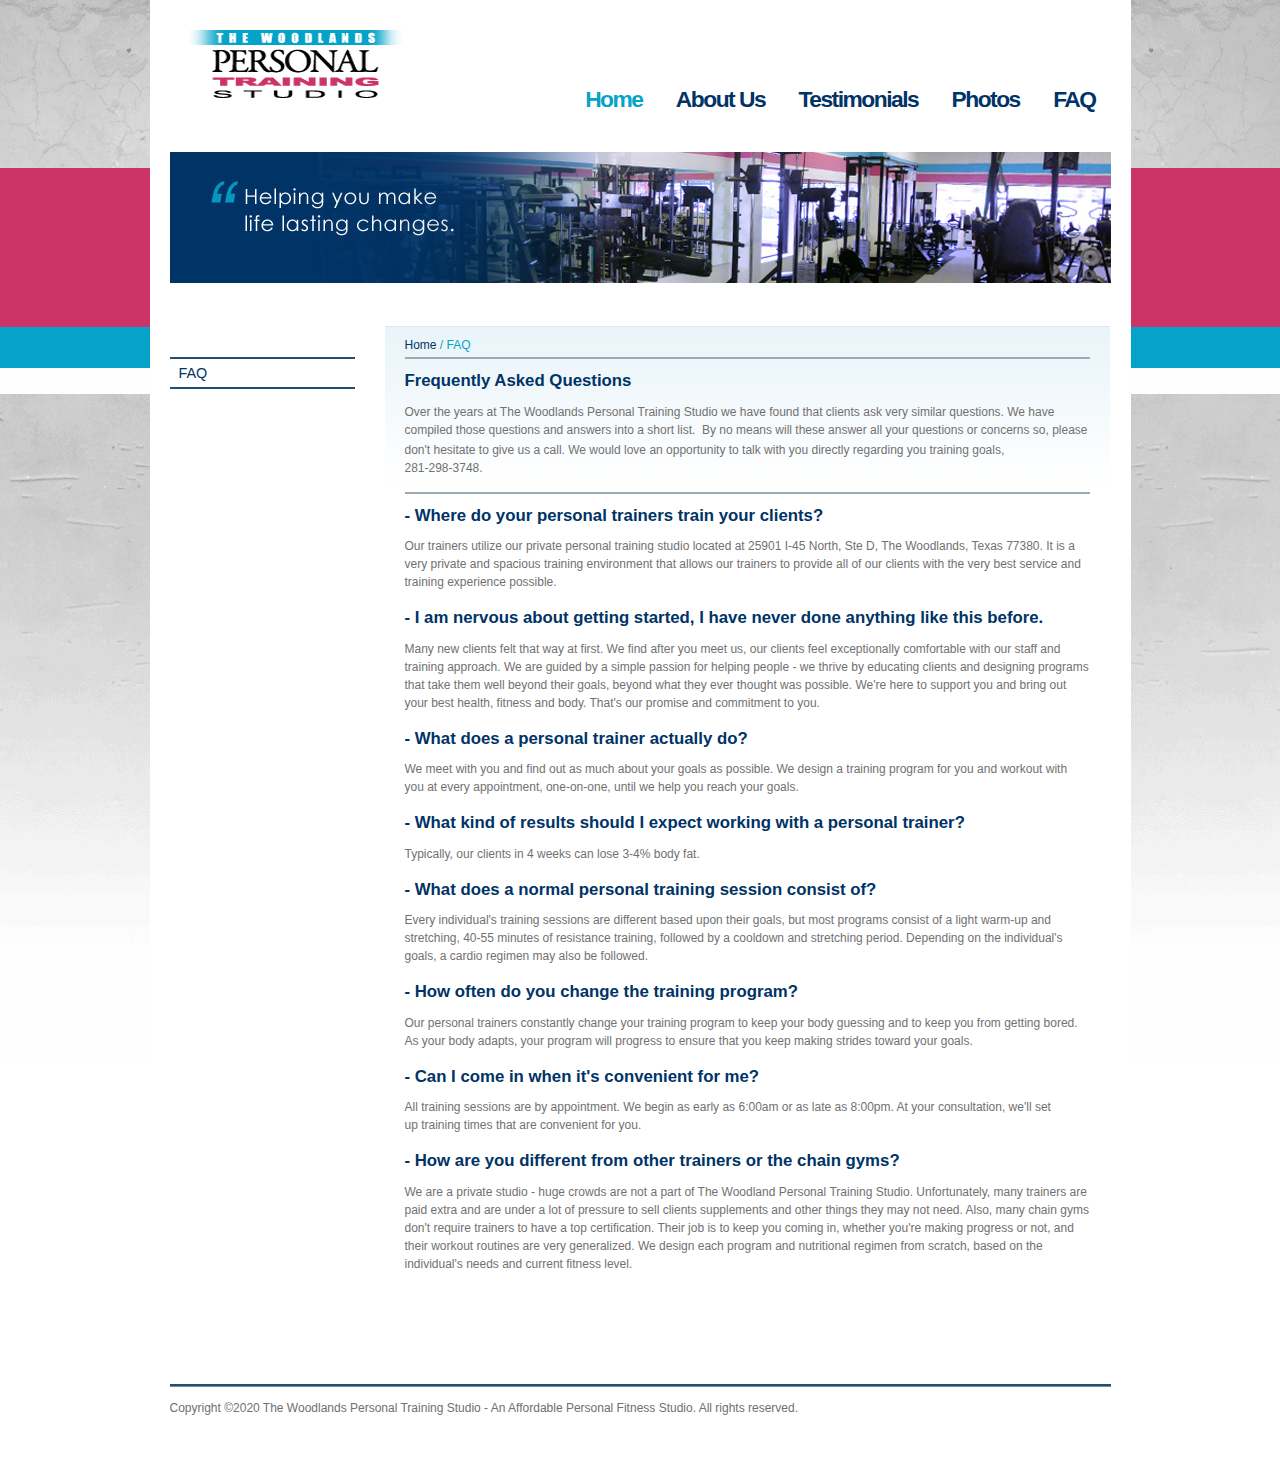
<file: faq.html>
<!DOCTYPE html PUBLIC "-//W3C//DTD XHTML 1.0 Strict//EN" "http://www.w3.org/TR/xhtml1/DTD/xhtml1-strict.dtd">
<html xmlns="http://www.w3.org/1999/xhtml" xmlns:og="http://opengraphprotocol.org/schema/">
<head><title>
	FAQ | The Woodlands Personal Training Studio - An Affordable Personal Fitness Studio
</title>
<meta property="og:site_name" content="The Woodlands Personal Training Studio - An Affordable Personal Fitness Studio"/>
<meta property="og:title" content="FAQ"/>
<meta property="og:type" content="article"/>
<meta property="og:url" content="http://thewoodlandspersonaltraining.com"/>

<meta property="og:image" content="Websites/woodlandstrainingstudio/Images/System/Secondary.jpg"/>

<link rel="stylesheet" type="text/css" href="styles/css/lcms-public.css" />


<meta http-equiv="Content-Type" content="text/html; charset=utf-8" />
<link href="templates/wpts/style.css" rel="stylesheet" media="all" type="text/css" />
<link href="templates/wpts/style-print.css" rel="stylesheet" media="print" type="text/css" />
<link rel="shortcut icon" href="templates/wpts/favicon.ico" type="image/x-icon" />
<body id="secPage" class="wpts-inside navigationTopStatic"><form name="frm" method="post" action="faq" id="frm" enctype="multipart/form-data">
<div>
<input type="hidden" name="__t" id="__t" value="125" />

</div>

<script type='text/javascript'>function __FFF() { __doPostBack('__Page',''); } </script>
<script src="Scripts/main.js" type="text/javascript"></script>
<script src="Scripts/lcms.modal.js" type="text/javascript"></script>
<script src="Scripts/lcms.deleteelement.js" type="text/javascript"></script>
<script src="Scripts/lcms.keys.js" type="text/javascript"></script>
<script src="Scripts/jquery-ui.min.js" type="text/javascript"></script>
<script src="Scripts/SlideshowPhotoGallery.js" type="text/javascript"></script>

<div class="twoColumn">


<ul id="skipTo">
	<li><a href="faq#navigation" title="Skip to Navigation" accesskey="n" tabindex="1">Skip to Navigation</a></li>
	<li><a href="faq#contentContainer" title="Skip to Content" accesskey="c" tabindex="2">Skip to Content</a></li>
</ul>


<div id="pageContainer">

    <div id="header">
        <div id="navigation">
            <ul class="globalMenu mainNav">
<li class="selectedPage"><a title="Home" data-button-link="Home" class="selectedPage" href="index.html">Home</a></li>
<li class="hasChildren"><a class="" href="about-us.html" data-button-link="About Us" title="About Us">About Us</a></li>
<li><a href="test.html" data-button-link="Testimonials" title="Testimonials">Testimonials</a></li>
<li><a href="photos.html" data-button-link="Photos" title="Photos">Photos</a></li>
<li><a href="faq.html" data-button-link="FAQ" title="FAQ">FAQ</a></li>
</ul>

        </div>        
        <h1 id="logo"><a href="index.html"><img src="templates/wpts/template/designboi-logo-trans.png" width="213" height="72" alt="" border="0" /></a></h1>        
    </div>



	<div id="contentContainer">

		<div id="featuredItem">
			<div class="img">
<!-- Start_Content_498206 -->


<div class="element " id="element548779_262901">
<div id="FeaturedItemImage_0_0_pnlDiv" class="textElement">
	
    <img alt="SecondaryHeading.jpg" src="Websites/woodlandstrainingstudio/Images/System/Secondary.jpg" />  


</div>
</div>
<!-- End_Content_498206 -->
</div>
		</div>


		<div id="subColumn">
			<h2>Navigate</h2>
			<ul class="globalMenu subNav">
<li class="hasChildren"><a class="" href="about-us.html" data-button-link="About Us" title="About Us">About Us</a></li>
<li><a href="test.html" data-button-link="Testimonials" title="Testimonials">Testimonials</a></li>
<li><a href="photos.hmtl" data-button-link="Photos" title="Photos">Photos</a></li>
<li class="selectedPage"><a class="selectedPage" href="faq.html" data-button-link="FAQ" title="FAQ">FAQ</a></li>
</ul>

		</div>

		<div id="mainColumn" class="contents">
			
<div class="breadCrumb"><a class="selectedPageRoot" href="index.html">Home</a> / FAQ</div>

			
<!-- Start_Content_490620 -->


<div class="element " id="element540503_262901">
<div id="MainContent_1_1_pnlDiv" class="textElement">
	
    <h2>Frequently Asked Questions</h2>
<p>Over the years at&nbsp;The Woodlands Personal Training Studio&nbsp;we have found that clients ask very similar questions. We have compiled those questions and answers into&nbsp;a short list.&nbsp; By no means will these answer all your questions or concerns so, please don't hesitate to give&nbsp;us a call. We would love an opportunity to talk with you directly regarding you training goals,<span class="textBlue" style="font-size: 18px;"><strong> <br>
</strong></span>281-298-3748.</p>
<hr>
<h2>- Where do your personal trainers train your clients? </h2>
<p>Our trainers utilize our private personal training studio located at&nbsp;25901 I-45 North, Ste D, The Woodlands, Texas 77380. It is a very private and spacious training environment that allows our trainers to provide all of our clients with the very best service and training experience possible. </p>
<h2>- I&nbsp;am nervous about getting started, I have never done anything like this before.</h2>
<p>Many new clients felt that way at first.&nbsp;We find after you meet us, our clients&nbsp;feel exceptionally comfortable with our staff and training approach. We are guided by a simple passion for helping people - we thrive by educating clients and designing programs that take them well beyond their goals, beyond what they ever thought was possible. We're here to support you and bring out your best health, fitness and body. That's our promise and commitment to you. </p>
<h2>- What does a personal trainer actually do?</h2>
<p>We meet with you and find out as much about your goals as possible. We design a training program for you and workout&nbsp;with you&nbsp;at every appointment, one-on-one, until&nbsp;we help you reach your&nbsp;goals.</p>
<h2>- What kind of results should I expect working with a personal trainer? </h2>
<p>Typically, our clients in&nbsp;4 weeks&nbsp;can lose 3-4%&nbsp;body fat. </p>
<h2>- What does a normal personal training session consist of?</h2>
<p>Every individual's training sessions are different based upon their goals, but most programs consist of a light warm-up and stretching, 40-55 minutes of resistance training, followed by a cooldown and stretching period. Depending on the individual's goals, a cardio regimen may also be followed. </p>
<h2>- How often do you change the training program?</h2>
<p>Our personal trainers constantly change your training program to keep your body guessing and to keep you from getting bored. As your body adapts, your program will progress to ensure that you keep making strides toward your goals. </p>
<h2>- Can I come in when it's convenient for me?</h2>
<p>All training sessions are by appointment. We begin as early as 6:00am or as late as 8:00pm. At your consultation, we'll set up&nbsp;training times that are&nbsp;convenient for you.&nbsp; </p>
<h2>- How are you different from&nbsp;other trainers or&nbsp;the&nbsp;chain gyms? </h2>
<p>We are a private studio - huge crowds are not a part of The Woodland Personal&nbsp;Training Studio. Unfortunately, many trainers are paid&nbsp;extra and are under a lot of pressure to sell clients supplements and other things they may not need. Also, many&nbsp;chain gyms don't require trainers to have a top certification. Their job is to keep you coming in, whether you're making progress or not, and their workout routines are very generalized. We design each program and nutritional regimen from scratch, based on the individual's needs and current fitness level. </p>
<p>&nbsp;</p>
<p>&nbsp;</p>

</div>
</div>
<!-- End_Content_490620 -->

		</div>

		<br class="clear" />
	</div>

	<div id="footer">
		<div id="poweredBy">

</div>

	  <p>Copyright &copy;2020 The Woodlands Personal Training Studio - An Affordable Personal Fitness Studio. All rights reserved. 

	</div>
</div>




</div>

<div>

	<input type="hidden" name="__VIEWSTATEGENERATOR" id="__VIEWSTATEGENERATOR" value="CA0B0334" />
</div><input type="hidden" name="__VIEWSTATE" id="__VIEWSTATE" value="/wEPDwUENTM4MQ8WAh4TVmFsaWRhdGVSZXF1ZXN0TW9kZQIBFgJmD2QWAgIDDxYCHgZhY3Rpb24FGi9EZWZhdWx0LmFzcHg/[base64]" /></form>

</body>
</html>
</file>
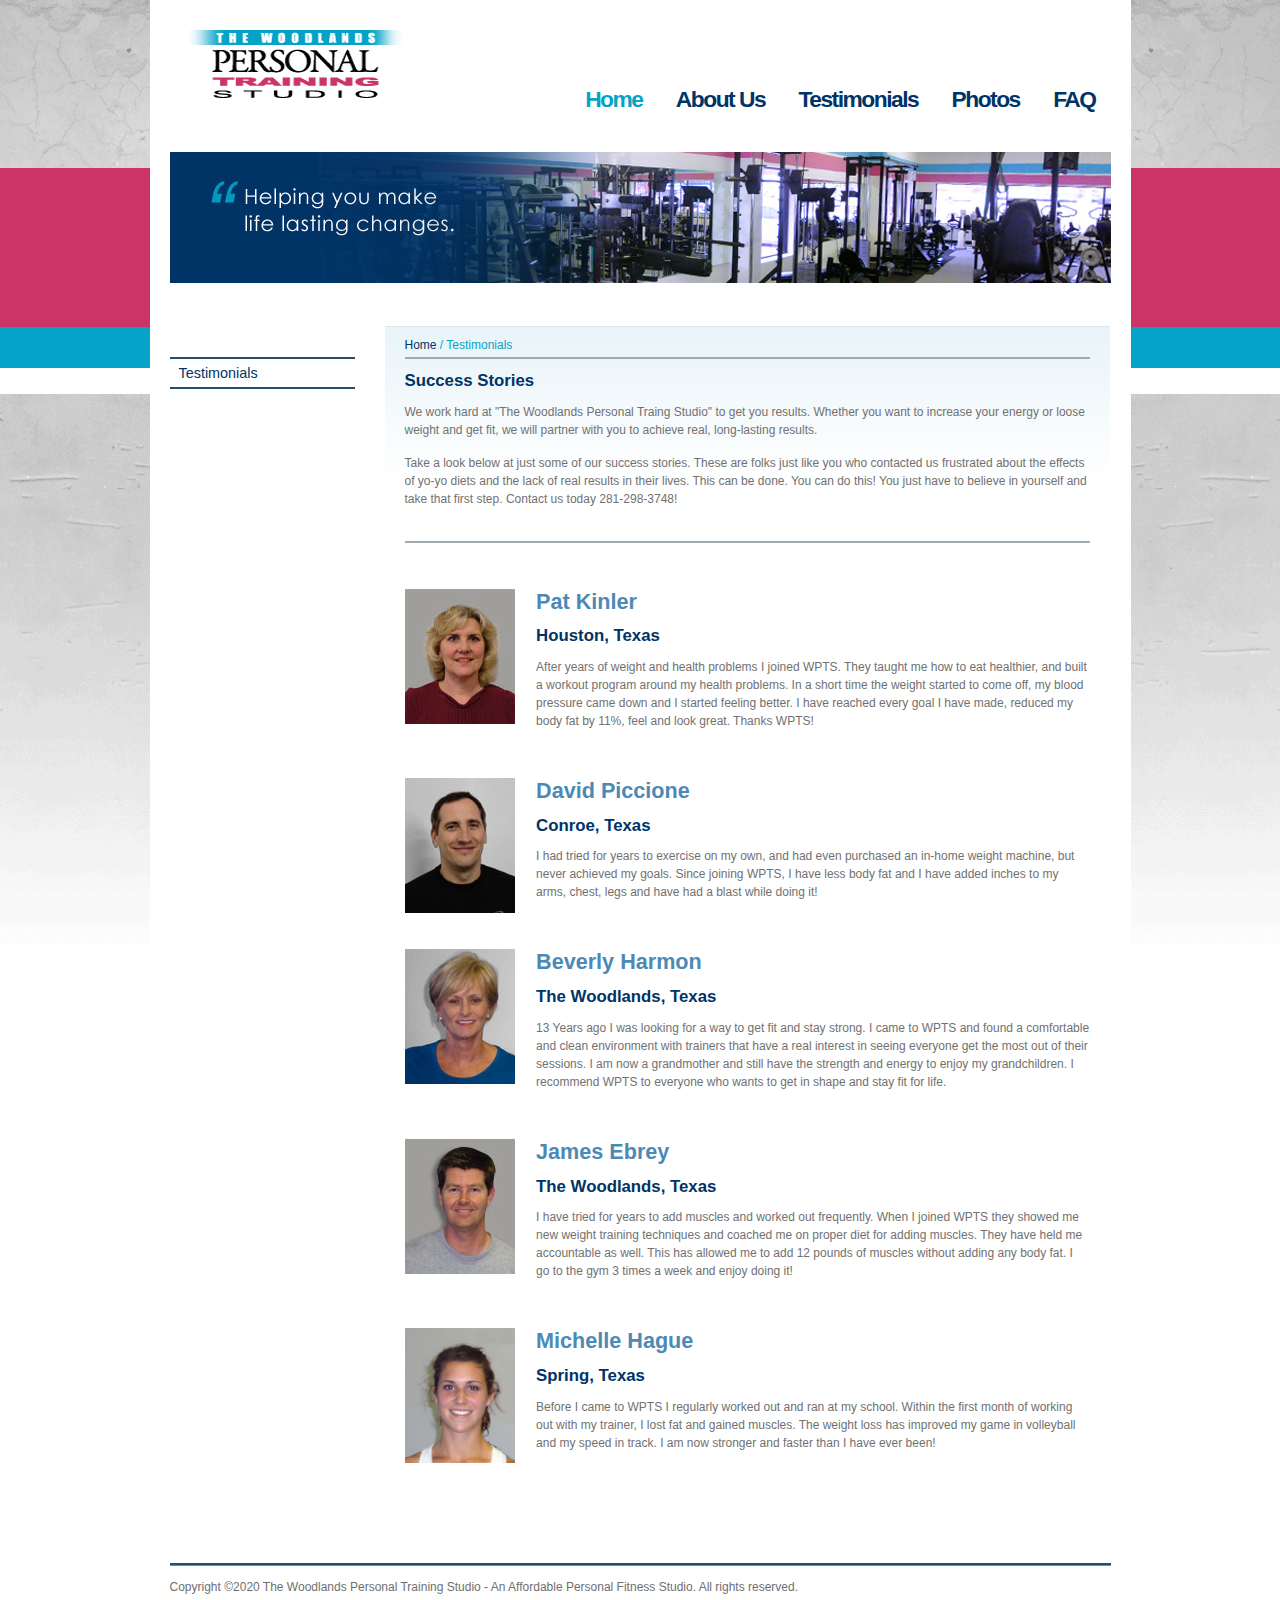
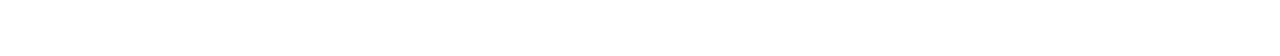
<file: test.html>
<!DOCTYPE html PUBLIC "-//W3C//DTD XHTML 1.0 Strict//EN" "http://www.w3.org/TR/xhtml1/DTD/xhtml1-strict.dtd">
<html xmlns="http://www.w3.org/1999/xhtml" xmlns:og="http://opengraphprotocol.org/schema/">
<head><title>
	Testimonials | The Woodlands Personal Training Studio - An Affordable Personal Fitness Studio
</title>
<meta property="og:site_name" content="The Woodlands Personal Training Studio - An Affordable Personal Fitness Studio"/>
<meta property="og:title" content="Testimonials"/>
<meta property="og:type" content="article"/>




<link rel="stylesheet" type="text/css" href="styles/css/lcms-public.css" />
<meta http-equiv="Content-Type" content="text/html; charset=utf-8" />
<link href="templates/wpts/style.css" rel="stylesheet" media="all" type="text/css" />   
<link href="templates/wpts/style-print.css" rel="stylesheet" media="print" type="text/css" />
<link rel="shortcut icon" href="templates/wpts/favicon.ico" type="image/x-icon" />
</head>



	
<body id="secPage" class="wpts-inside navigationTopStatic"><form name="frm" method="post" action="index.html" id="frm" enctype="multipart/form-data">
<div>
<input type="hidden" name="__t" id="__t" value="47" />

</div>

<script type='text/javascript'>function __FFF() { __doPostBack('__Page',''); } </script>
<script src="Scripts/main.js" type="text/javascript"></script>
<script src="Scripts/lcms.modal.js" type="text/javascript"></script>
<script src="Scripts/lcms.deleteelement.js" type="text/javascript"></script>
<script src="Scripts/lcms.keys.js" type="text/javascript"></script>
<script src="Scripts/jquery-ui.min.js" type="text/javascript"></script>
<script src="Scripts/SlideshowPhotoGallery.js" type="text/javascript"></script>

<div class="twoColumn">


<ul id="skipTo">
	<li><a href="index.html#navigation" title="Skip to Navigation" accesskey="n" tabindex="1">Skip to Navigation</a></li>
	<li><a href="index.html#contentContainer" title="Skip to Content" accesskey="c" tabindex="2">Skip to Content</a></li>
</ul>


<div id="pageContainer">

    <div id="header">
        <div id="navigation">
            <ul class="globalMenu mainNav">
<li class="selectedPage"><a title="Home" data-button-link="Home" class="selectedPage" href="index.html">Home</a></li>
<li class="hasChildren"><a class="" href="about-us.html" data-button-link="About Us" title="About Us">About Us</a></li>
<li><a href="test.html" data-button-link="Testimonials" title="Testimonials">Testimonials</a></li>
<li><a href="photos.html" data-button-link="Photos" title="Photos">Photos</a></li>
<li><a href="faq.html" data-button-link="FAQ" title="FAQ">FAQ</a></li>
</ul>

</div>        
<h1 id="logo"><a href="index.html"><img src="templates/wpts/template/designboi-logo-trans.png" width="213" height="72" alt="" border="0" /></a></h1>        
</div>



	<div id="contentContainer">

		<div id="featuredItem">
			<div class="img">
<!-- Start_Content_498206 -->


<div class="element " id="element548777_230467">
<div id="FeaturedItemImage_0_0_pnlDiv" class="textElement">
	
    <img alt="SecondaryHeading.jpg" src="Websites/woodlandstrainingstudio/Images/System/Secondary.jpg" />  


</div>
</div>
<!-- End_Content_498206 -->
</div>
		</div>


		<div id="subColumn">
			<h2>Navigate</h2>
			<ul class="globalMenu subNav">
<li class="selectedPage"><a class="selectedPage" href="test.html" data-button-link="Testimonials" title="Testimonials">Testimonials</a></li>

</ul>

		</div>

		<div id="mainColumn" class="contents">
			
<div class="breadCrumb"><a class="selectedPageRoot" href="index.html">Home</a> / Testimonials</div>

			
<!-- Start_Content_422658 -->


<div class="element " id="element465464_230467">
<div id="MainContent_1_1_pnlDiv" class="textElement">
	
    <h2>Success Stories</h2>
<p>We work hard at "The Woodlands Personal Traing Studio" to get you results. Whether you want to increase your energy or loose weight and get fit, we will partner with you to achieve real, long-lasting results. </p>
<p>Take a look below at just some of our success stories. These are folks just like you who contacted us frustrated about the effects of yo-yo diets and the lack of real results in their lives. This can be done. You can do this! You just have to believe in yourself and take that first step. Contact us today 281-298-3748! <br />
 </p>
<hr />
<br />
<br />
<h1><img class="left" alt="PatKinler" src="Websites/woodlandstrainingstudio/Images/System/PatKinler.jpg" /><a name="patkinler">Pat Kinler</a></h1>
<h2>Houston, Texas </h2>
<p>After years of weight and health problems I joined WPTS. They taught me how to eat healthier, and built a workout program around my health problems. In a short time the weight started to come off, my blood pressure came down and I started feeling better. I have reached every goal I have made, reduced my body fat by 11%, feel and look great. Thanks WPTS!</p>
<p> </p>
<h1><img class="left" alt="DavidPiccione" src="Websites/woodlandstrainingstudio/Images/System/DavidPiccione.jpg" />David Piccione </h1>
<h2>Conroe, Texas</h2>
<p>I had tried for years to exercise on my own, and had even purchased an in-home weight machine, but never achieved my goals. Since joining WPTS, I have less body fat and I have added inches to my arms, chest, legs and have had a blast while doing it!</p>
<p> </p>
<h1><img class="left" alt="BeverlyHarmon" src="Websites/woodlandstrainingstudio/Images/System/BeverlyHarmon.jpg" /><a name="beverlyharmon">Beverly Harmon</a></h1>
<h2>The Woodlands, Texas</h2>
<p>13 Years ago I was looking for a way to get fit and stay strong. I came to WPTS and found a comfortable and clean environment with trainers that have a real interest in seeing everyone get the most out of their sessions. I am now a grandmother and still have the strength and energy to enjoy my grandchildren. I recommend WPTS to everyone who wants to get in shape and stay fit for life. </p>
<p> </p>
<h1><img class="left" alt="JamesEbrey" src="Websites/woodlandstrainingstudio/Images/System/JamesEbrey.jpg" /><a name="jamesebrey">James Ebrey</a></h1>
<h2>The Woodlands, Texas</h2>
<p>I have tried for years to add muscles and worked out frequently. When I joined WPTS they showed me new weight training techniques and coached me on proper diet for adding muscles. They have held me accountable as well. This has allowed me to add 12 pounds of muscles without adding any body fat. I go to the gym 3 times a week and enjoy doing it!</p>
<p> </p>
<h1><img class="left" alt="MichelleHague.jpg" src="Websites/woodlandstrainingstudio/Images/System/MichelleHague.jpg" /><a name="michellehague">Michelle Hague</a></h1>
<h2>Spring, Texas</h2>
<p>Before I came to WPTS I regularly worked out and ran at my school. Within the first month of working out with my trainer, I lost fat and gained muscles. The weight loss has improved my game in volleyball and my speed in track. I am now stronger and faster than I have ever been!</p>
<p> </p>
<p> </p>


</div>
</div>
<!-- End_Content_422658 -->

		</div>

		<br class="clear" />
	</div>

	<div id="footer">
		<div id="poweredBy">

</div>

	  <p>Copyright &copy;2020 The Woodlands Personal Training Studio - An Affordable Personal Fitness Studio. All rights reserved. 
	</div>
</div>




</div>

<div>

	<input type="hidden" name="__VIEWSTATEGENERATOR" id="__VIEWSTATEGENERATOR" value="CA0B0334" />
</div><input type="hidden" name="__VIEWSTATE" id="__VIEWSTATE" value="/[base64]/OIlrZN28=" /></form>

</body>
</html>
</file>
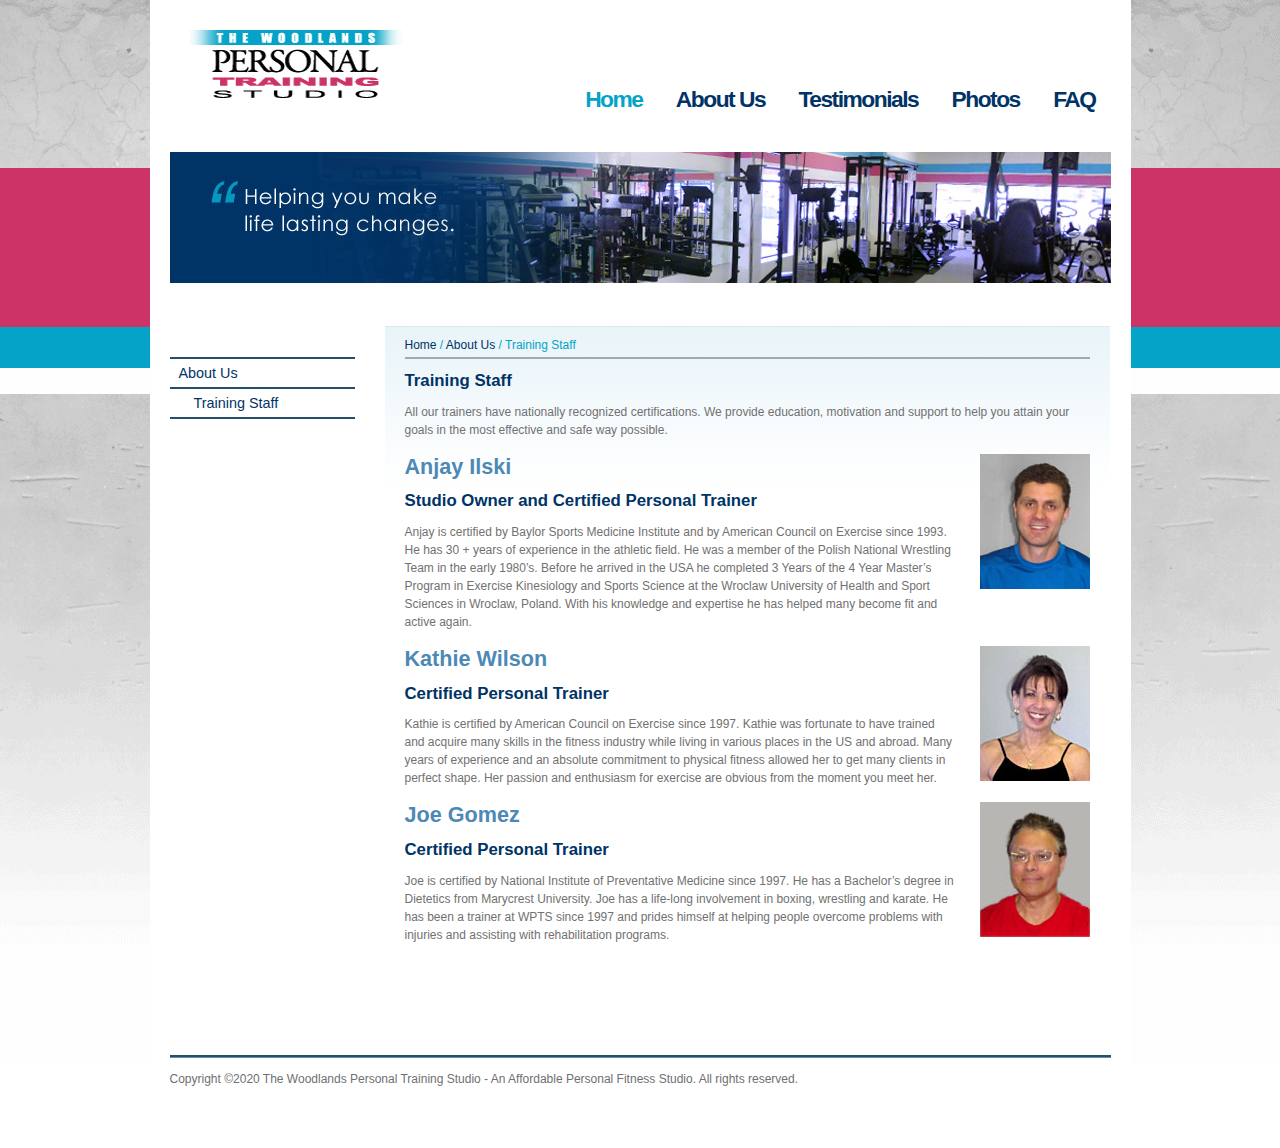
<file: training-staff.html>
<!DOCTYPE html PUBLIC "-//W3C//DTD XHTML 1.0 Strict//EN" "http://www.w3.org/TR/xhtml1/DTD/xhtml1-strict.dtd">
<html xmlns="http://www.w3.org/1999/xhtml" xmlns:og="http://opengraphprotocol.org/schema/">
<head><title>
	Training Staff | The Woodlands Personal Training Studio - An Affordable Personal Fitness Studio
</title>
<meta property="og:site_name" content="The Woodlands Personal Training Studio - An Affordable Personal Fitness Studio"/>
<meta property="og:title" content="Training Staff"/>
<meta property="og:type" content="article"/>
<meta property="og:url" content="http://thewoodlandspersonaltrainingstudio.com/training-staff"/>
<meta property="og:image" content="websites/woodlandstrainingstudio/images/system/anjayilski.jpg"/>
<meta property="og:image" content="websites/woodlandstrainingstudio/images/system/secondary.jpg"/>

<link rel="stylesheet" type="text/css" href="styles/css/lcms-public.css" />
<meta http-equiv="Content-Type" content="text/html; charset=utf-8" />
<link href="templates/wpts/style.css" rel="stylesheet" media="all" type="text/css" />
<link href="templates/wpts/style-print.css" rel="stylesheet" media="print" type="text/css" />
<link rel="shortcut icon" href="templates/wpts/favicon.ico" type="image/x-icon" />
<body id="secPage" class="wpts-inside navigationTopStatic"><form name="frm" method="post" action="training-staff" id="frm" enctype="multipart/form-data">
<div>
<input type="hidden" name="__t" id="__t" value="94" />

</div>

<script type='text/javascript'>function __FFF() { __doPostBack('__Page',''); } </script>
<script src="Scripts/main.js" type="text/javascript"></script>
<script src="Scripts/lcms.modal.js" type="text/javascript"></script>
<script src="Scripts/lcms.deleteelement.js" type="text/javascript"></script>
<script src="Scripts/lcms.keys.js" type="text/javascript"></script>
<script src="Scripts/jquery-ui.min.js" type="text/javascript"></script>
<script src="Scripts/SlideshowPhotoGallery.js" type="text/javascript"></script>

<div class="twoColumn">


<ul id="skipTo">
	<li><a href="training-staff#navigation" title="Skip to Navigation" accesskey="n" tabindex="1">Skip to Navigation</a></li>
	<li><a href="training-staff#contentContainer" title="Skip to Content" accesskey="c" tabindex="2">Skip to Content</a></li>
</ul>


<div id="pageContainer">

    <div id="header">
        <div id="navigation">
            <ul class="globalMenu mainNav">
<li class="selectedPage"><a title="Home" data-button-link="Home" class="selectedPage" href="index.html">Home</a></li>
<li class="hasChildren"><a class="" href="about-us.html" data-button-link="About Us" title="About Us">About Us</a></li>
<li><a href="test.html" data-button-link="Testimonials" title="Testimonials">Testimonials</a></li>
<li><a href="photos.html" data-button-link="Photos" title="Photos">Photos</a></li>
<li><a href="faq.html" data-button-link="FAQ" title="FAQ">FAQ</a></li>
</ul>

        </div>        
        <h1 id="logo"><a href="index.html"><img src="templates/wpts/template/designboi-logo-trans.png" width="213" height="72" alt="" border="0" /></a></h1>        
    </div>



	<div id="contentContainer">

		<div id="featuredItem">
			<div class="img">
<!-- Start_Content_498206 -->


<div class="element " id="element548776_264253">
<div id="FeaturedItemImage_0_0_pnlDiv" class="textElement">
	
    <img alt="SecondaryHeading.jpg" src="Websites/woodlandstrainingstudio/Images/System/Secondary.jpg" />  


</div>
</div>
<!-- End_Content_498206 -->
</div>
		</div>


		<div id="subColumn">
			<h2>Navigate</h2>
			<ul class="globalMenu subNav">
<li class="selectedPageRoot hasChildren"><a class="selectedPageRoot" href="about-us.html" data-button-link="About Us" title="About Us">About Us</a><ul class="level2">
<li class="selectedPage"><a class="selectedPage" href="training-staff.html" data-button-link="Training Staff" title="Training Staff">Training Staff</a></li>
</ul>
</li>
<li><a href="test.html" data-button-link="Testimonials" title="Testimonials">Testimonials</a></li>
<li><a href="photos.hmtl" data-button-link="Photos" title="Photos">Photos</a></li>
<li><a href="faq.html" data-button-link="FAQ" title="FAQ">FAQ</a></li>
</ul>

		</div>

		<div id="mainColumn" class="contents">
			
<div class="breadCrumb"><a class="selectedPageRoot" href="index.html">Home</a> / <a class="selectedPageParent" href="about-us.html">About Us</a> / Training Staff</div>

			
<!-- Start_Content_489925 -->


<div class="element " id="element539714_264253">
<div id="MainContent_1_1_pnlDiv" class="textElement">
	
    <h2>Training Staff</h2><p>All our trainers have nationally recognized certifications. We provide education, motivation and support to help you attain your goals in the most effective and safe way possible.</p><h1>Anjay Ilski<img class="right fr-draggable" alt="AnjayIlski" src="Websites/woodlandstrainingstudio/Images/System/AnjayIlski.jpg"></h1><h2>Studio Owner and Certified Personal Trainer</h2><p>Anjay is certified by Baylor Sports Medicine Institute and by American Council on Exercise since 1993. He has 30 + years of experience in the athletic field. He was a member of the Polish National Wrestling Team in the early 1980&rsquo;s. Before he arrived in the USA he completed 3 Years of the 4 Year Master&rsquo;s Program in Exercise Kinesiology and Sports Science at the Wroclaw University of Health and Sport Sciences in Wroclaw, Poland. With his knowledge and expertise he has helped many become fit and active again.&nbsp;</p><h1>Kathie Wilson<img class="right fr-draggable" alt="KathyWilson" src="Websites/woodlandstrainingstudio/Images/System/KathyWilson.jpg"></h1><h2>Certified Personal Trainer</h2><p>Kathie is certified by American Council on Exercise since 1997. Kathie was fortunate to have trained and acquire many skills in the fitness industry while living in various places in the US and abroad. Many years of experience and an absolute commitment to physical fitness allowed her to get many clients in perfect shape. Her passion and enthusiasm for exercise are obvious from the moment you meet her. &nbsp;</p><h1>Joe Gomez<img alt="" class="right fr-draggable" src="Websites/woodlandstrainingstudio/Images/System/JoeGomez.jpg"><span class="right"></span></h1><h2>Certified Personal Trainer</h2><p>Joe is certified by National Institute of Preventative Medicine since 1997. He has a Bachelor&rsquo;s degree in Dietetics from Marycrest University. Joe has a life-long involvement in boxing, wrestling and karate. He has been a trainer at WPTS since 1997 and prides himself at helping people overcome problems with injuries and assisting with rehabilitation programs.&nbsp;</p><p></p><h2></h2><p></p><p>&nbsp;</p><p>&nbsp;</p>

</div>
</div>
<!-- End_Content_489925 -->

		</div>

		<br class="clear" />
	</div>

	<div id="footer">
		<div id="poweredBy">

</div>

	  <p>Copyright &copy;2020 The Woodlands Personal Training Studio - An Affordable Personal Fitness Studio. All rights reserved. 
		 
	</div>
</div>




</div>

<div>

	<input type="hidden" name="__VIEWSTATEGENERATOR" id="__VIEWSTATEGENERATOR" value="CA0B0334" />
</div><input type="hidden" name="__VIEWSTATE" id="__VIEWSTATE" value="/[base64]" /></form>

</body>
</html>
</file>
<file: styles/css/lcms-public.css>
.lcms-loading{position:absolute;top:44% !important;left:50% !important;margin:0 0 0 -37px;height:25px !important;width:25px !important;box-sizing:border-box;border-top:6px solid transparent;border-right:6px solid #049cdb;border-bottom:6px solid #049cdb;border-left:6px solid #049cdb;border-radius:100% !important;display:block;text-indent:-9999px;background:none !important;padding:0 !important;z-index:99999;-webkit-animation:rotate .65s infinite linear;animation:rotate .65s infinite linear}.lcms-modal-overlay{background-color:#000;background-color:rgba(0,0,0,0.8);position:fixed;z-index:9997;top:0;left:0;right:0;bottom:0;height:100%;width:100%;box-sizing:border-box;padding:10px;-webkit-box-align:center;-ms-flex-align:center;align-items:center;-webkit-box-pack:center;-ms-flex-pack:center;justify-content:center;display:-webkit-box;display:-ms-flexbox;display:flex;-webkit-animation:fadeIn .2s ease-in-out both;animation:fadeIn .2s ease-in-out both;display:none}.lcms-modal-overlay.visible{display:-webkit-box;display:-ms-flexbox;display:flex}.lcms-modal-overlay.inception{background-color:rgba(141,147,149,0.8)}.lcms-modal:not(.lcms-modal-image-view){background-color:#fff;width:100%;max-width:500px;max-height:575px;overflow-y:auto;padding:30px 10px 25px 30px;box-sizing:border-box;color:#333;margin:auto !important;position:relative;border-radius:3px;-webkit-animation:fade .4s ease-in-out both;animation:fade .4s ease-in-out both}@media screen and (max-height: 414px){.lcms-modal:not(.lcms-modal-image-view){max-height:410px !important}}@media screen and (max-height: 375px){.lcms-modal:not(.lcms-modal-image-view){max-height:315px !important}}.lcms-modal:not(.lcms-modal-image-view) .lcms-modal-content{font-size:14px;margin-bottom:20px;max-height:400px;overflow-y:auto;padding-right:20px}@media screen and (max-height: 414px){.lcms-modal:not(.lcms-modal-image-view) .lcms-modal-content{max-height:235px !important}}@media screen and (max-height: 375px){.lcms-modal:not(.lcms-modal-image-view) .lcms-modal-content{max-height:140px !important}}.lcms-modal:not(.lcms-modal-image-view).lcms-modal-delete{font:12px/22px "Helvetica Neue","Helvetica","Roboto","Arial",sans-serif}.lcms-modal:not(.lcms-modal-image-view).lcms-modal-delete p{margin-bottom:20px}.lcms-modal:not(.lcms-modal-image-view).medium{max-width:400px;max-height:575px}.lcms-modal:not(.lcms-modal-image-view).medium .lcms-modal-content{max-height:300px}.lcms-modal:not(.lcms-modal-image-view).small{max-width:330px;max-height:375px}.lcms-modal:not(.lcms-modal-image-view).small .lcms-modal-content{max-height:200px}.lcms-modal:not(.lcms-modal-image-view) .lcms-modal-title{margin-bottom:20px}.lcms-modal:not(.lcms-modal-image-view) .lcms-modal-title h3{font-size:18px;font-weight:600;margin:0;padding:0;color:#555}.lcms-modal:not(.lcms-modal-image-view) .close{display:block;width:25px !important;height:20px !important;line-height:16px !important;background:transparent url(../img/sprites/lcms-action-sprite.png) -42px -988px no-repeat !important;position:absolute;cursor:pointer;top:10px;right:6px;text-indent:-9999px;color:#575254 !important;text-transform:uppercase;text-decoration:none;padding:0 18px 0 0 !important;border:2px solid transparent !important;outline:none !important}.lcms-modal:not(.lcms-modal-image-view) .close:focus{outline:0 !important}.lcms-modal:not(.lcms-modal-image-view) .lcms-state span.select-style,.lcms-modal:not(.lcms-modal-image-view) .lcms_inputExtraSmall,.lcms-modal:not(.lcms-modal-image-view) .lcms_inputMedium,.lcms-modal:not(.lcms-modal-image-view) .lcms_inputSmall{width:171px !important;max-width:96% !important}@media screen and (max-width: 568px){.lcms-modal:not(.lcms-modal-image-view) .lcms-state span.select-style,.lcms-modal:not(.lcms-modal-image-view) .lcms_inputExtraSmall,.lcms-modal:not(.lcms-modal-image-view) .lcms_inputMedium,.lcms-modal:not(.lcms-modal-image-view) .lcms_inputSmall{width:96% !important}}.lcms-modal:not(.lcms-modal-image-view) .lcms_inputLarge,.lcms-modal:not(.lcms-modal-image-view) span.select-style{width:91.5% !important}.lcms-modal:not(.lcms-modal-image-view).medium .lcms_inputMedium{width:300px !important;max-width:98% !important}@media screen and (max-width: 568px){.lcms-modal:not(.lcms-modal-image-view).medium .lcms_inputMedium{width:98% !important}}.lcms-modal:not(.lcms-modal-image-view).medium .lcms_inputSmall{width:124px !important;max-width:98% !important}@media screen and (max-width: 568px){.lcms-modal:not(.lcms-modal-image-view).medium .lcms_inputSmall{width:98% !important}}.lcms-modal:not(.lcms-modal-image-view) .lcms-modal-button-bar{padding:0 15px 0 0}.lcms-modal.lcms-admin-modal{font:400 13px/1.4 "Helvetica Neue","Helvetica","Roboto","Arial",sans-serif}.lcms-modal.lcms-admin-modal label{display:block;margin-bottom:5px}.lcms-modal.lcms-admin-modal .lcms_inputMedium{margin-right:10px;width:180px !important}.lcms-modal.lcms-admin-modal .lcms_inputLarge{width:395px !important}.lcms-modal.lcms-admin-modal .lcms_inputTweener{margin-right:10px;width:310px !important}.lcms-modal.lcms-admin-modal .lcms_inputExtraSmall{width:50px !important}html.lcms-admin .lcms-modal{font:400 13px/1.4 "Helvetica Neue","Helvetica","Roboto","Arial",sans-serif}.lcms-processing .message h1{display:none}.lcms-processing.lcms-processing-msg{background-color:#000;background-color:rgba(0,0,0,0.8);position:fixed;z-index:9997;top:0;left:0;right:0;bottom:0;height:100%;width:100%;box-sizing:border-box;padding:10px;-webkit-box-align:center;-ms-flex-align:center;align-items:center;-webkit-box-pack:center;-ms-flex-pack:center;justify-content:center;display:-webkit-box;display:-ms-flexbox;display:flex;-webkit-animation:fadeIn .2s ease-in-out both;animation:fadeIn .2s ease-in-out both;background-color:rgba(0,0,0,0.4);z-index:99999;content:""}.lcms-processing.lcms-processing-msg .message{background:#fff;width:100%;max-width:250px;margin:auto;box-sizing:border-box;padding:95px 20px 30px;border-radius:2px;text-align:center;position:relative;z-index:555;-webkit-animation:fade .4s ease-in-out both;animation:fade .4s ease-in-out both}.lcms-processing.lcms-processing-msg .message .lcms-loading{top:50px !important;margin-left:-12px}.lcms-processing.lcms-processing-msg .message h1{color:#333;display:block;font-size:16px;line-height:1.3846em}#lcmsFeedback,.lcms-feedback-notice{position:fixed;color:#fff;z-index:999999;top:70px;right:30px;list-style:none;font:500 13px/1.4 "Helvetica Neue","Helvetica","Roboto","Arial",sans-serif;-webkit-animation:fade .3s ease-in-out both;animation:fade .3s ease-in-out both}#lcmsFeedback li,#lcmsFeedback p,.lcms-feedback-notice li,.lcms-feedback-notice p{background:#333;padding:16px 50px 16px 24px;border-radius:3px;position:relative;margin-bottom:4px;max-width:250px}#lcmsFeedback li.error,#lcmsFeedback p.error,.lcms-feedback-notice li.error,.lcms-feedback-notice p.error{background:#9d261d}#lcmsFeedback:empty,.lcms-feedback-notice:empty{display:none}#lcmsFeedback .close,.lcms-feedback-notice .close{position:absolute;top:50%;margin-top:-10px;right:15px;width:19px;height:20px;cursor:pointer;text-indent:-9999px;background:url(../img/close_x.png) no-repeat 0 0;z-index:999}ul.tree-view{list-style:none;margin:0;padding:0}ul.tree-view li{list-style:none}ul.tree-view li{position:relative}ul.tree-view li .node-handle{height:10px;width:10px;position:absolute;top:4px;left:-9px;background:url(../img/media-manager/sprite.png) 0 4px no-repeat;text-indent:100%;white-space:nowrap;overflow:hidden;-webkit-transition:all .25s ease-in-out;transition:all .25s ease-in-out;cursor:pointer}@media only screen and (-webkit-min-device-pixel-ratio: 1.5), only screen and (min--moz-device-pixel-ratio: 1.5), only screen and (-webkit-min-device-pixel-ratio: 2.5), only screen and (min-resolution: 240dpi){ul.tree-view li .node-handle{background:url(../img/media-manager/sprite@2x.png) 0 4px no-repeat;background-size:200px 500px}}ul.tree-view li.has-children.closed .node-handle{-webkit-transform:rotate(-90deg) translate3d(0, 0, 0);transform:rotate(-90deg) translate3d(0, 0, 0)}ul.tree-view li a{background:url(../img/sprites/lcms_design-editor-sprite.png) 0 3px no-repeat;color:#000;cursor:pointer;display:block;font:12px/17px "Helvetica Neue","Helvetica","Roboto","Arial",sans-serif;padding:3px 0 3px 24px;white-space:nowrap;margin-left:5px;border:0 !important;-webkit-transition:font-weight .25s ease-in-out;transition:font-weight .25s ease-in-out}ul.tree-view li a:hover{color:#3786bb}ul.tree-view li.selected>span a{color:#3786bb}ul.tree-view ul{padding-left:11px}.lcms-clearfix,.lcms-modal:not(.lcms-modal-image-view) .lcms-modal-button-bar,.photoGalleryElement,.lcms-modal,fieldset.lcms-fieldset{*zoom:1}.lcms-clearfix:before,.lcms-modal:not(.lcms-modal-image-view) .lcms-modal-button-bar:before,.photoGalleryElement:before,.lcms-modal:before,fieldset.lcms-fieldset:before,.lcms-clearfix:after,.lcms-modal:not(.lcms-modal-image-view) .lcms-modal-button-bar:after,.photoGalleryElement:after,.lcms-modal:after,fieldset.lcms-fieldset:after{display:table;content:"";line-height:0}.lcms-clearfix:after,.lcms-modal:not(.lcms-modal-image-view) .lcms-modal-button-bar:after,.photoGalleryElement:after,.lcms-modal:after,fieldset.lcms-fieldset:after{clear:both}@-webkit-keyframes slideInRight{from{-webkit-transform:translate3d(100%, 0, 0);transform:translate3d(100%, 0, 0);visibility:visible}to{-webkit-transform:translate3d(0, 0, 0);transform:translate3d(0, 0, 0)}}@keyframes slideInRight{from{-webkit-transform:translate3d(100%, 0, 0);transform:translate3d(100%, 0, 0);visibility:visible}to{-webkit-transform:translate3d(0, 0, 0);transform:translate3d(0, 0, 0)}}@-webkit-keyframes slideInLeft{from{-webkit-transform:translate3d(-100%, 0, 0);transform:translate3d(-100%, 0, 0);opacity:0;visibility:visible}to{-webkit-transform:translate3d(0, 0, 0);transform:translate3d(0, 0, 0);opacity:1}}@keyframes slideInLeft{from{-webkit-transform:translate3d(-100%, 0, 0);transform:translate3d(-100%, 0, 0);opacity:0;visibility:visible}to{-webkit-transform:translate3d(0, 0, 0);transform:translate3d(0, 0, 0);opacity:1}}@-webkit-keyframes rotate{from{-webkit-transform:rotate(0deg) translate3d(0, 0, 0);transform:rotate(0deg) translate3d(0, 0, 0)}to{-webkit-transform:rotate(359deg) translate3d(0, 0, 0);transform:rotate(359deg) translate3d(0, 0, 0)}}@keyframes rotate{from{-webkit-transform:rotate(0deg) translate3d(0, 0, 0);transform:rotate(0deg) translate3d(0, 0, 0)}to{-webkit-transform:rotate(359deg) translate3d(0, 0, 0);transform:rotate(359deg) translate3d(0, 0, 0)}}@-webkit-keyframes pulse{0%{-webkit-transform:scale(1);transform:scale(1);opacity:0}33%{-webkit-transform:scale(2);transform:scale(2);opacity:.5}100%{-webkit-transform:scale(4);transform:scale(4);opacity:0}}@keyframes pulse{0%{-webkit-transform:scale(1);transform:scale(1);opacity:0}33%{-webkit-transform:scale(2);transform:scale(2);opacity:.5}100%{-webkit-transform:scale(4);transform:scale(4);opacity:0}}@-webkit-keyframes shake{from,to{-webkit-transform:translate3d(0, 0, 0);transform:translate3d(0, 0, 0)}10%,30%,50%,70%,90%{-webkit-transform:translate3d(-5px, 0, 0);transform:translate3d(-5px, 0, 0)}20%,40%,60%,80%{-webkit-transform:translate3d(5px, 0, 0);transform:translate3d(5px, 0, 0)}}@keyframes shake{from,to{-webkit-transform:translate3d(0, 0, 0);transform:translate3d(0, 0, 0)}10%,30%,50%,70%,90%{-webkit-transform:translate3d(-5px, 0, 0);transform:translate3d(-5px, 0, 0)}20%,40%,60%,80%{-webkit-transform:translate3d(5px, 0, 0);transform:translate3d(5px, 0, 0)}}@-webkit-keyframes fadeout{0%{-webkit-transform:translateY(0);transform:translateY(0);opacity:1}95%{-webkit-transform:translateY(-20px);transform:translateY(-20px);opacity:0}100%{-webkit-transform:translateY(-990px);transform:translateY(-990px)}}@keyframes fadeout{0%{-webkit-transform:translateY(0);transform:translateY(0);opacity:1}95%{-webkit-transform:translateY(-20px);transform:translateY(-20px);opacity:0}100%{-webkit-transform:translateY(-990px);transform:translateY(-990px)}}.fadeout{-webkit-animation:fadeout .5s ease-in-out .2s both;animation:fadeout .5s ease-in-out .2s both}.flip-front{height:inherit;position:absolute;top:0;z-index:100;-webkit-transform-style:preserve-3d;transform-style:preserve-3d;-webkit-transform:rotateX(0deg) rotateY(0deg);transform:rotateX(0deg) rotateY(0deg);-webkit-backface-visibility:hidden;backface-visibility:hidden;-webkit-perspective:600px;perspective:600px;-webkit-transition:all .6s ease-in-out;transition:all .6s ease-in-out}.flip-front.flip{z-index:50;-webkit-transform:rotateY(180deg);transform:rotateY(180deg)}.flip-back{height:inherit;position:absolute;top:0;z-index:60;-webkit-transform:rotateY(-180deg);transform:rotateY(-180deg);-webkit-transform-style:preserve-3d;transform-style:preserve-3d;-webkit-backface-visibility:hidden;backface-visibility:hidden;-webkit-transition:all .6s ease-in-out;transition:all .6s ease-in-out}.flip-back.flip{z-index:60;-webkit-transform:rotateX(0deg) rotateY(0deg);transform:rotateX(0deg) rotateY(0deg)}@-webkit-keyframes bounce{0%{opacity:0;-webkit-transform:translateY(-800px);transform:translateY(-800px)}60%{opacity:1;-webkit-transform:translateY(25px);transform:translateY(25px)}80%{opacity:.8;-webkit-transform:translateY(-8px);transform:translateY(-8px)}100%{opacity:1;-webkit-transform:translateY(0);transform:translateY(0)}}@keyframes bounce{0%{opacity:0;-webkit-transform:translateY(-800px);transform:translateY(-800px)}60%{opacity:1;-webkit-transform:translateY(25px);transform:translateY(25px)}80%{opacity:.8;-webkit-transform:translateY(-8px);transform:translateY(-8px)}100%{opacity:1;-webkit-transform:translateY(0);transform:translateY(0)}}.bounce{-webkit-animation:bounce .5s ease-in-out;animation:bounce .5s ease-in-out}@-webkit-keyframes horizontal-slide-out-first{0%{-webkit-transform:translateX(0);transform:translateX(0);opacity:1}50%{-webkit-transform:translateX(-12px);transform:translateX(-12px)}100%{-webkit-transform:translateX(2600px);transform:translateX(2600px);opacity:.9}}@keyframes horizontal-slide-out-first{0%{-webkit-transform:translateX(0);transform:translateX(0);opacity:1}50%{-webkit-transform:translateX(-12px);transform:translateX(-12px)}100%{-webkit-transform:translateX(2600px);transform:translateX(2600px);opacity:.9}}.horizontal-slide-out:first-of-type{opacity:0;-webkit-animation:horizontal-slide-out-first .65s ease-in-out;animation:horizontal-slide-out-first .65s ease-in-out}@-webkit-keyframes horizontal-slide-out{0%{-webkit-transform:translateX(0);transform:translateX(0);opacity:1}50%{-webkit-transform:translateX(-12px);transform:translateX(-12px)}100%{-webkit-transform:translateX(2600px);transform:translateX(2600px);opacity:.9}}@keyframes horizontal-slide-out{0%{-webkit-transform:translateX(0);transform:translateX(0);opacity:1}50%{-webkit-transform:translateX(-12px);transform:translateX(-12px)}100%{-webkit-transform:translateX(2600px);transform:translateX(2600px);opacity:.9}}.horizontal-slide-out{-webkit-animation:horizontal-slide-out .65s ease-in-out .13s;animation:horizontal-slide-out .65s ease-in-out .13s}@-webkit-keyframes fade{0%{opacity:0;-webkit-transform:translateY(-50px);transform:translateY(-50px)}40%{opacity:.6;-webkit-transform:translateY(5px);transform:translateY(5px)}100%{opacity:1;-webkit-transform:translateY(0);transform:translateY(0)}}@keyframes fade{0%{opacity:0;-webkit-transform:translateY(-50px);transform:translateY(-50px)}40%{opacity:.6;-webkit-transform:translateY(5px);transform:translateY(5px)}100%{opacity:1;-webkit-transform:translateY(0);transform:translateY(0)}}.fade{-webkit-animation:fade .3s ease-in-out both;animation:fade .3s ease-in-out both}@-webkit-keyframes fade-alt{0%{opacity:0;-webkit-transform:translateY(-30px);transform:translateY(-30px)}50%{opacity:.6}100%{opacity:1;-webkit-transform:translateY(0);transform:translateY(0)}}@keyframes fade-alt{0%{opacity:0;-webkit-transform:translateY(-30px);transform:translateY(-30px)}50%{opacity:.6}100%{opacity:1;-webkit-transform:translateY(0);transform:translateY(0)}}@-webkit-keyframes fade-tooltip{0%{opacity:0;-webkit-transform:translateY(-15px);transform:translateY(-15px)}50%{opacity:.6}100%{opacity:1;-webkit-transform:translateY(0);transform:translateY(0)}}@keyframes fade-tooltip{0%{opacity:0;-webkit-transform:translateY(-15px);transform:translateY(-15px)}50%{opacity:.6}100%{opacity:1;-webkit-transform:translateY(0);transform:translateY(0)}}@-webkit-keyframes fadeIn{0%{opacity:0}40%{opacity:.6}100%{opacity:1}}@keyframes fadeIn{0%{opacity:0}40%{opacity:.6}100%{opacity:1}}.fadeIn{-webkit-animation:fadeIn .3s ease-in-out;animation:fadeIn .3s ease-in-out}@-webkit-keyframes fadeInLeft{from{opacity:0;-webkit-transform:translate3d(-10%, 0, 0);transform:translate3d(-10%, 0, 0)}to{opacity:1;-webkit-transform:none;transform:none}}@keyframes fadeInLeft{from{opacity:0;-webkit-transform:translate3d(-10%, 0, 0);transform:translate3d(-10%, 0, 0)}to{opacity:1;-webkit-transform:none;transform:none}}@-webkit-keyframes fadeInRight{from{opacity:0;-webkit-transform:translate3d(100%, 0, 0);transform:translate3d(100%, 0, 0)}to{opacity:1;-webkit-transform:none;transform:none}}@keyframes fadeInRight{from{opacity:0;-webkit-transform:translate3d(100%, 0, 0);transform:translate3d(100%, 0, 0)}to{opacity:1;-webkit-transform:none;transform:none}}@-webkit-keyframes squeeze{0%{opacity:0;-webkit-transform:scale(0.2);transform:scale(0.2)}100%{opacity:1;-webkit-transform:scale(1);transform:scale(1)}}@keyframes squeeze{0%{opacity:0;-webkit-transform:scale(0.2);transform:scale(0.2)}100%{opacity:1;-webkit-transform:scale(1);transform:scale(1)}}.squeeze{-webkit-animation:squeeze .95s ease both;animation:squeeze .95s ease both}@-webkit-keyframes queezeTransparency{0%{-webkit-transform:scale(0.2);transform:scale(0.2)}100%{-webkit-transform:scale(1);transform:scale(1)}}@keyframes queezeTransparency{0%{-webkit-transform:scale(0.2);transform:scale(0.2)}100%{-webkit-transform:scale(1);transform:scale(1)}}.squeeze{-webkit-animation:squeezeTransparency .15s ease both;animation:squeezeTransparency .15s ease both}@-webkit-keyframes : slideshow{0%{opacity:1}100%{opacity:0}}@keyframes : slideshow{0%{opacity:1}100%{opacity:0}}@-webkit-keyframes fade-pulsate{0%{opacity:0}50%{opacity:1}100%{opacity:0}}@keyframes fade-pulsate{0%{opacity:0}50%{opacity:1}100%{opacity:0}}.fade-pulsate{-webkit-animation:fade-pulsate 1.95s ease-in-out infinite;animation:fade-pulsate 1.95s ease-in-out infinite}@-webkit-keyframes lcmslehigh{0%{outline:4px solid rgba(255,255,102,0);box-shadow:inset 0 0 0 1px rgba(255,153,0,0),0 0 2px 2px rgba(255,153,0,0)}100%{outline:2px solid #fefe8b;box-shadow:inset 0 0 0 1px rgba(255,153,0,0.2),0 0 2px 2px rgba(255,153,0,0.75)}}@keyframes lcmslehigh{0%{outline:4px solid rgba(255,255,102,0);box-shadow:inset 0 0 0 1px rgba(255,153,0,0),0 0 2px 2px rgba(255,153,0,0)}100%{outline:2px solid #fefe8b;box-shadow:inset 0 0 0 1px rgba(255,153,0,0.2),0 0 2px 2px rgba(255,153,0,0.75)}}.lcms-le-highlight{outline:2px solid #fefe8b !important;box-shadow:inset 0 0 0 1px rgba(255,153,0,0.2),0 0 2px 2px rgba(255,153,0,0.75);-webkit-animation:lcmslehigh .5s ease 1;animation:lcmslehigh .5s ease 1}@-moz-document url-prefix(){.lcms-le-highlight{outline-offset:-5px}}@-webkit-keyframes lcmslepulse{0%,100%{outline:1px solid #fefe8b;box-shadow:inset 0 0 0 1px rgba(255,153,0,0.2),0 0 1px 1px rgba(255,153,0,0.75)}50%{outline:1px solid rgba(254,254,139,0.25);box-shadow:inset 0 0 0 1px rgba(255,153,0,0.05),0 0 1px 1px rgba(255,153,0,0.1)}}@keyframes lcmslepulse{0%,100%{outline:1px solid #fefe8b;box-shadow:inset 0 0 0 1px rgba(255,153,0,0.2),0 0 1px 1px rgba(255,153,0,0.75)}50%{outline:1px solid rgba(254,254,139,0.25);box-shadow:inset 0 0 0 1px rgba(255,153,0,0.05),0 0 1px 1px rgba(255,153,0,0.1)}}.lcms-le-pulse{outline:2px solid rgba(254,254,139,0.8) !important;box-shadow:inset 0 0 0 1px rgba(255,153,0,0.2),0 0 1px 1px rgba(255,153,0,0.75);-webkit-animation:lcmslepulse 1.5s ease-in-out infinite;animation:lcmslepulse 1.5s ease-in-out infinite}@-moz-document url-prefix(){.lcms-le-pulse{outline-offset:-2px}}@-webkit-keyframes explode{0%{opacity:1;-webkit-transform:scale(0.9);transform:scale(0.9)}40%{opacity:.6;-webkit-transform:scale(1.5);transform:scale(1.5)}100%{opacity:0;-webkit-transform:scale(1.9);transform:scale(1.9)}}@keyframes explode{0%{opacity:1;-webkit-transform:scale(0.9);transform:scale(0.9)}40%{opacity:.6;-webkit-transform:scale(1.5);transform:scale(1.5)}100%{opacity:0;-webkit-transform:scale(1.9);transform:scale(1.9)}}@-webkit-keyframes explode-reverse{from{opacity:0;-webkit-transform:scale(2);transform:scale(2)}to{opacity:1;-webkit-transform:scale(1);transform:scale(1)}}@keyframes explode-reverse{from{opacity:0;-webkit-transform:scale(2);transform:scale(2)}to{opacity:1;-webkit-transform:scale(1);transform:scale(1)}}.lcms-explode{-webkit-animation:explode .3s ease-in-out both;animation:explode .3s ease-in-out both}.no-flick-transition{-webkit-backface-visibility:hidden;backface-visibility:hidden}.no-flick-transform{-webkit-perspective:1000;perspective:1000;-webkit-transform:translate3d(0, 0, 0);transform:translate3d(0, 0, 0)}.icon-edit-event img{vertical-align:middle !important;margin-right:5px}.lcms-calendar{width:100%;margin-bottom:30px}.lcms-calendar table tr:nth-child(even),.lcms-calendar table tr:nth-child(odd){background:transparent}.date-picker-header{line-height:50px;padding:10px;margin-right:1px;color:#888;background:#e9e5e3;text-align:center}.date-picker-select{font-size:small;cursor:pointer;color:#b0aead}.date-picker-select.date-picker-select--prev{float:left;margin-left:12px}.date-picker-select.date-picker-select--next{float:right;margin-right:12px}.lcms-calendar__table{width:100%;background:#fff;border-collapse:collapse !important;border-spacing:0;border:1px solid #eee;margin-top:0 !important}td.day-of-week{width:14.285%;vertical-align:top;font-size:medium;box-sizing:border-box}th.day-of-week{background:#555;text-align:center;padding:0}th.day-of-week span{display:block;padding:10px;color:#fff;font-size:13px}@media screen and (max-width: 768px){th.day-of-week{display:none !important}}td.day-of-week{padding:10px;font-size:small;line-height:1.3em;border:1px solid #eee;min-height:40px}td.day-of-week .day-number{margin-bottom:8px;display:block;line-height:1.2 !important}@media screen and (max-width: 768px){td.day-of-week{display:block !important;width:100%;min-height:55px}}td.day-of-week span.event{display:block;border-left:8px solid transparent;position:relative;cursor:pointer;color:#000;margin:0 0 14px;padding:8px 7px 9px 0}@media screen and (max-width: 768px){td.day-of-week span.event{height:auto;padding:2px 0 3px}}.event-info .event-info__date,.event-info .event-info__time{display:block;font-size:smaller;padding:0 0 0 7px}.event-info .event-info__time{font-style:italic}.event-info__title{display:block;padding:2px 0 0 7px;font-size:13px;margin-bottom:5px}@media screen and (max-width: 960px){.event-info__title{width:45px}}@media screen and (max-width: 768px){.event-info__title{width:auto;white-space:normal}}td.day-of-week .event.event-color-1,td.day-of-week .event.event-color-1 .event-info{background-color:#4986E7;color:#fff}td.day-of-week .event.event-color-1 a,td.day-of-week .event.event-color-1 .event-info a{color:#fff}td.day-of-week .event.event-color-1{border-left-color:#1b5ec9}td.day-of-week .event.event-color-1 .event-info::before{border-bottom-color:#4986E7}td.day-of-week .event.event-color-2,td.day-of-week .event.event-color-2 .event-info{background-color:#F83A22;color:#fff}td.day-of-week .event.event-color-2 a,td.day-of-week .event.event-color-2 .event-info a{color:#fff}td.day-of-week .event.event-color-2{border-left-color:#c71c06}td.day-of-week .event.event-color-2 .event-info::before{border-bottom-color:#F83A22}td.day-of-week .event.event-color-3,td.day-of-week .event.event-color-3 .event-info{background-color:#92E1C0}td.day-of-week .event.event-color-3{border-left-color:#56d09d}td.day-of-week .event.event-color-3 .event-info::before{border-bottom-color:#92E1C0}td.day-of-week .event.event-color-4,td.day-of-week .event.event-color-4 .event-info{background-color:#A47AE2;color:#fff}td.day-of-week .event.event-color-4 a,td.day-of-week .event.event-color-4 .event-info a{color:#fff}td.day-of-week .event.event-color-4{border-left-color:#793bd4}td.day-of-week .event.event-color-4 .event-info::before{border-bottom-color:#A47AE2}td.day-of-week .event.event-color-5,td.day-of-week .event.event-color-5 .event-info{background-color:#F691B2}td.day-of-week .event.event-color-5{border-left-color:#f04a81}td.day-of-week .event.event-color-5 .event-info::before{border-bottom-color:#F691B2}td.day-of-week .event.event-color-6,td.day-of-week .event.event-color-6 .event-info{background-color:#FBE983}td.day-of-week .event.event-color-6{border-left-color:#f9dc39}td.day-of-week .event.event-color-6 .event-info::before{border-bottom-color:#FBE983}td.day-of-week .event.event-color-7,td.day-of-week .event.event-color-7 .event-info{background-color:#9FE1E7}td.day-of-week .event.event-color-7{border-left-color:#62ced8}td.day-of-week .event.event-color-7 .event-info::before{border-bottom-color:#9FE1E7}td.day-of-week .event.event-color-8,td.day-of-week .event.event-color-8 .event-info{background-color:#C2C2C2}td.day-of-week .event.event-color-8{border-left-color:#9c9c9c}td.day-of-week .event.event-color-8 .event-info::before{border-bottom-color:#C2C2C2}td.day-of-week .event.event-color-9,td.day-of-week .event.event-color-9 .event-info{background-color:#CABDBF}td.day-of-week .event.event-color-9{border-left-color:#a89396}td.day-of-week .event.event-color-9 .event-info::before{border-bottom-color:#CABDBF}td.day-of-week .event.event-color-10,td.day-of-week .event.event-color-10 .event-info{background-color:#FF7537}td.day-of-week .event.event-color-10{border-left-color:#ea4800}td.day-of-week .event.event-color-10 .event-info::before{border-bottom-color:#FF7537}.month-day--today{background-color:#f6f6f6}.month-day--today .day-number{font-weight:bold}.day-of-week--weekend{background-color:#fefefe}.month-day--other{background:url(../img/diagonal-noise.png)}.month-day--other:hover{background:url(../img/diagonal-noise.png) !important}.month-day--other .day-number{color:#aaa}.month-day--highlight .day-number{width:15px;height:15px;padding:5px;margin-top:-5px;border-radius:50%;background:#59DE8D}.lcms-calendar--dark .date-picker-header{background:#000;color:#efefef;margin-right:0}.lcms-calendar--dark .lcms-calendar__table{background:#aaa;border-color:#333}th.day-of-week{background:#333}.lcms-calendar--dark td.day-of-week{border-color:#333}.lcms-calendar--dark td.day-of-week .day-number{color:#fff}.lcms-calendar--dark td.month-day--today{background-color:#3786bb}.lcms-calendar--dark td.day-of-week--weekend,.lcms-calendar--dark td.day-of-week--weekend.month-day--other{background:#888}.lcms-calendar--classic span.event-multiday--start{margin-right:0 !important;display:block !important}.lcms-calendar--classic span.event-multiday,.lcms-calendar--classic span.event-multiday--finish{display:none !important}.eventsCalendar table{border:1px solid #eee;width:100%;border-collapse:collapse}.calendarDay,.calendarToday,.calendarDayHeader,.calendarTitle td,.calendarWeekendDay,.calendarOtherMonthDay{border:1px solid #eee;background-color:#fff;padding:4px 2px}.eventsCalendar table table,.eventsCalendar table table td{border:none !important;width:100%;border-collapse:collapse}.calendarTitle td{text-align:center;background-color:#333;color:#fff;font-weight:bold;padding:6px 4px}.calendarNextPrevious a{color:#fff}.calendarToday{color:#000;background-color:#eee}.calendarDayHeader{color:#fff;background-color:#666;font-weight:bold;padding:4px 2px}.calendarWeekendDay{background-color:#efefef}.calendarOtherMonthDay{color:#666;background-color:#ddd}.eventTime:before{content:"\002C";padding-right:3px}.eventFeaturedImage{max-width:100%;width:100%;margin-bottom:10px}.eventFeaturedImage img{max-width:100%;width:100%;height:auto}.eventsList li{clear:both}.eventsList .eventThumb{float:left;width:125px;margin:0 15px 15px 0}.eventsList .eventThumb img{max-width:100%;height:auto;vertical-align:top;-webkit-transition:opacity 0.2s ease-in-out;transition:opacity 0.2s ease-in-out}.product-detail-element{display:-webkit-box;display:-ms-flexbox;display:flex;-ms-flex-wrap:wrap;flex-wrap:wrap;-webkit-box-orient:horizontal;-webkit-box-direction:normal;-ms-flex-direction:row;flex-direction:row;-webkit-box-pack:start;-ms-flex-pack:start;justify-content:flex-start;-webkit-box-align:start;-ms-flex-align:start;align-items:flex-start;-ms-flex-line-pack:start;align-content:flex-start;box-sizing:border-box}.product-detail-element .product-detail--image-container{-webkit-box-ordinal-group:3;-ms-flex-order:2;order:2;width:45%;box-sizing:border-box}@media screen and (max-width: 600px){.product-detail-element .product-detail--image-container{width:100%}}.product-detail-element .product-detail--contents{-webkit-box-ordinal-group:2;-ms-flex-order:1;order:1;width:55%;box-sizing:border-box;padding-right:30px}@media screen and (max-width: 600px){.product-detail-element .product-detail--contents{width:100%;padding-right:0;padding-bottom:30px}}.product-detail--image-list{list-style:none !important;margin:0 0 30px !important;padding:0;display:-webkit-box;display:-ms-flexbox;display:flex;-ms-flex-wrap:wrap;flex-wrap:wrap;-webkit-box-orient:horizontal;-webkit-box-direction:normal;-ms-flex-direction:row;flex-direction:row;-webkit-box-pack:start;-ms-flex-pack:start;justify-content:flex-start;-webkit-box-align:start;-ms-flex-align:start;align-items:flex-start;-ms-flex-line-pack:start;align-content:flex-start}.product-detail--image-list li.product-detail--image{padding:0 !important;list-style:none !important;background-image:none !important}.product-detail--image-list li.product-detail--image img{max-width:100%}.product-detail--image-list li.product-detail--image.product-detail--image__large{margin-bottom:12px;width:100%}.product-detail--image-list li.product-detail--image.product-detail--image__thumb{margin-bottom:12px;width:22%;margin-right:4%}.product-detail--image-list li.product-detail--image.product-detail--image__thumb:nth-child(5),.product-detail--image-list li.product-detail--image.product-detail--image__thumb:nth-child(9){margin-right:0}.product-detail--image a{cursor:zoom-in}h2.product-detail--title img{vertical-align:middle;margin-right:3px}.product-detail--price-container{margin-bottom:30px}.product-detail--price-container .product-detail--price{font-size:large;font-weight:bold}.product-detail--price-container .product-detail--compare{text-decoration:line-through;font-size:small;color:#999;padding-left:5px}.product-detail--add-to-cart{border:1px solid #ddd;border-width:1px 0;margin-bottom:30px;padding:20px 0}.product-detail--add-to-cart .product-detail--quantity,.product-detail--add-to-cart .product-detail--select-option-wrap,.product-detail--add-to-cart .product-detail--customization{margin-bottom:6px}.product-detail--add-to-cart .product-detail--quantity label,.product-detail--add-to-cart .product-detail--select-option-wrap label,.product-detail--add-to-cart .product-detail--customization label{display:inline-block;width:120px}.product-detail--add-to-cart .product-detail-radio-btn{margin-bottom:6px;display:block}.product-detail--add-to-cart .product-detail-radio-btn input{margin-right:3px}.product-detail--add-to-cart .lcms-button{color:#fff !important;padding:4px 15px 4px !important}.product-listing-element ul.product-listing{list-style:none !important;margin:0 0 30px;padding:0}.product-listing-element ul.product-listing li{padding:0;list-style:none !important;background-image:none !important}.product-listing-element ul.product-listing li .product-image img{max-width:100%}.product-listing-element ul.product-listing h3{margin:0;padding:0}.product-image-container{margin-bottom:10px}h3.product-title{font-weight:bold}h3.product-title a{text-decoration:none}h3.product-title img{vertical-align:middle;margin-right:3px}.product-type,.product-vendor,.product-detail--type,.product-detail--vendor{font-size:smaller;font-style:italic;color:#999;display:inline-block}.product-description{margin-bottom:10px}.product-container{overflow:hidden}.product-container .lcms-button{text-decoration:none;height:auto !important;padding:4px 15px 4px !important;color:#fff !important}ul.product-listing.product-listing__detailed li{margin:0 0 25px 0;padding:0 0 25px 0;border-bottom:1px solid #eee}ul.product-listing.product-listing__detailed .product-container .product-price{font-weight:bold}ul.product-listing.product-listing__detailed .product-container .lcms-button{float:left;color:#fff !important}ul.product-listing.product-listing__grid{display:-webkit-box;display:-ms-flexbox;display:flex;-ms-flex-wrap:wrap;flex-wrap:wrap;-webkit-box-orient:horizontal;-webkit-box-direction:normal;-ms-flex-direction:row;flex-direction:row;-webkit-box-pack:start;-ms-flex-pack:start;justify-content:flex-start;-webkit-box-align:start;-ms-flex-align:start;align-items:flex-start;-ms-flex-line-pack:start;align-content:flex-start}ul.product-listing.product-listing__grid li{-ms-flex-preferred-size:30%;flex-basis:30%;margin:0 2.5% 35px 0}ul.product-listing.product-listing__grid li img.product-image{display:block}@media screen and (max-width: 600px){ul.product-listing.product-listing__grid li{-ms-flex-preferred-size:47.5%;flex-basis:47.5%}}@media screen and (max-width: 480px){ul.product-listing.product-listing__grid li{-ms-flex-preferred-size:100%;flex-basis:100%;margin-right:0}}ul.product-listing.product-listing__grid .product-container .product-price{font-size:smaller;margin-bottom:5px;display:block}.cart-items__count{font-weight:bold}.shopping-cart__table{width:100%;border-collapse:collapse;margin:0 !important;border-bottom:1px solid #eee}.shopping-cart__table tr{background:#fff}.shopping-cart__table tr:nth-child(odd){background:#f6f6f6}@media screen and (max-width: 600px){.shopping-cart__table tr{border:1px solid #eee;overflow:hidden}}.shopping-cart__table th{text-align:left;vertical-align:bottom;background:#87C6C9;font-size:smaller;padding:15px;white-space:nowrap}.shopping-cart__table th.cart-item{width:50%}.shopping-cart__table th.cart-quantity,.shopping-cart__table th.cart-remove{width:70px}@media screen and (max-width: 600px){.shopping-cart__table th{display:none}}.shopping-cart__table td{padding:15px;vertical-align:middle}@media screen and (max-width: 600px){.shopping-cart__table td{display:block;float:left}}.shopping-cart__table td.cart-item{line-height:1.5}.shopping-cart__table td.cart-item .cart-item__title{display:block;font-weight:bold}.shopping-cart__table td.cart-item .cart-item__title a{text-decoration:none;color:#000}.shopping-cart__table td.cart-item .cart-item__value,.shopping-cart__table td.cart-item .cart-item__sku{display:block;font-size:smaller}.shopping-cart__table td.cart-item .cart-item__sku{font-style:italic;opacity:.5}.shopping-cart__table td.cart-item .cart-item__customization{font-size:smaller}.shopping-cart__table td.cart-item .cart-item__customization input{margin-left:5px;color:#000;padding:4px 3px;border:1px solid #999}.shopping-cart__table td.cart-item .cart-image{float:left;margin-right:20px;overflow:hidden;max-width:75px}.shopping-cart__table td.cart-item .cart-image img{max-width:75px;height:auto}@media screen and (max-width: 768px){.shopping-cart__table td.cart-item .cart-image{max-width:55px}.shopping-cart__table td.cart-item .cart-image img{max-width:55px}}@media screen and (max-width: 600px){.shopping-cart__table td.cart-item .cart-image{width:100%;max-width:100%;max-height:75px;margin-bottom:15px}.shopping-cart__table td.cart-item .cart-image img{max-width:75px;max-height:75px}}.shopping-cart__table td.cart-remove,.shopping-cart__table td.cart-price,.shopping-cart__table td.cart-total{white-space:nowrap}.shopping-cart__table td.cart-quantity{text-align:center}.shopping-cart__table td.cart-quantity input{color:#000;text-align:center;width:35px;padding:5px 3px;border:1px solid #999;font-size:smaller}@media screen and (max-width: 600px){.shopping-cart__table td.cart-quantity input{width:100%}}.shopping-cart__table td.cart-remove{font-size:smaller;text-transform:lowercase}@media screen and (max-width: 600px){.shopping-cart__table td.cart-price{clear:both}.shopping-cart__table td.cart-remove,.shopping-cart__table td.cart-quantity,.shopping-cart__table td.cart-price,.shopping-cart__table td.cart-total{width:25%;border-top:1px solid #eee}}.cart-discount{background:#e1e1e1;color:#888;padding:10px 20px;font-size:smaller;text-align:right}.cart-discount:empty{display:none}.cart-discount input{color:#888;width:100px;padding:5px;border:1px solid #999;margin:0 5px;font-size:smaller}.cart-discount .lcms-button.btn-link.btn-apply-code{margin:0}.cart-discount .discount-error{margin:0;padding:5px 0;color:#930}.cart-discount .cart-discount__applied{float:left}.cart-discount .cart-discount__applied .cart-item__discount{font-style:italic}.cart-discount .cart-discount__applied .lcms-button.btn-link.btn-remove-code{margin:0 0 0 2px}.cart-totals{text-align:right;font-size:large;padding:10px 3px;font-weight:bold}.cart-totals .label-total{font-size:small;font-weight:normal}.cart-totals .currency{font-size:small;font-weight:normal;font-style:italic}.cart-checkout{text-align:right}.cart-checkout .lcms-button{margin:0 0 0 10px !important}.cart-checkout .lcms-button.primary{color:#fff !important}.lcms-button.btn-link.btn-continue-shopping{float:right;text-decoration:none !important}.lcms-button.btn-link.btn-continue-shopping span{text-decoration:underline}.productListing{width:100%;position:relative;list-style:none;padding:0;margin:0}.productListing li{list-style:none;float:left;width:100%;margin:0 0 20px 0;padding:0;border-bottom:1px solid #efefef;border-color:rgba(214,214,214,0.5)}.productListing li span.productImageContainer{display:block;float:left;padding:0 20px 20px 0}.productListing li span.productImageContainer a{display:block;border:0;padding:0}.productListing li span.productImageContainer a img.productNoImage{background:#fff}.productListing li h3.productTitle{margin:0}.productListing li h4.productType,.productListing li h4.productVendor{font-size:13px;line-height:18px;margin:0;color:#666;font-weight:normal;padding:0 0 0.5em 0}.productListing li span.productPriceContainer{display:inline-block;margin-bottom:20px}.productListing li span.productPriceContainer span.productPrice{font-size:18px;font-weight:bold;padding-bottom:20px;padding-right:20px}.productListing li span.productDescription{display:block;margin-bottom:20px}.productListing.productListingGrid li{list-style:none;float:left;width:45%;margin:0 0 20px 0;padding:0 4% 0 0}.productListing.productListingGrid li span.productPriceContainer{float:none;padding-top:10px}.productListing.productListingGrid li:nth-child(odd){clear:left}ul.productListing.tagList{margin:0 !important}ul.productListing.tagList li.tag{cursor:pointer;display:inline-block !important;font-size:0;margin:0 8px 16px 0 !important;padding:0 !important;width:auto;float:none}ul.productListing.tagList li.tag a{background:#fff;border:1px solid #ddd;border-radius:2px 0 0 2px;color:#999;font:900 0.625rem/1 "Helvetica Neue","Helvetica","Roboto","Arial",sans-serif;letter-spacing:2px;padding:8px 10px 9px 11px}ul.productListing.tagList li.tag a:hover{border-color:#aaa;color:#555}ul.productListing.tagList li.tag span.tagCount{background:#efefef;border-bottom:1px solid transparent;border-right:1px solid transparent;border-top:1px solid transparent;border-radius:0 2px 2px 0 !important;display:inline-block;font:900 0.625rem/1 "Helvetica Neue","Helvetica","Roboto","Arial",sans-serif;letter-spacing:2px;padding:8px 8px 9px}.productAddToCart,a.productSelectOptions{text-decoration:none;font:11px/1.3846em "Helvetica Neue","Helvetica","Roboto","Arial",sans-serif;color:#000 !important;display:inline-block;padding:3px 10px;cursor:pointer}.productUnavailable{color:#999;font-size:13px}.productDetailImageContainer{width:320px;float:left;padding-bottom:20px}.productDetailImageContainer .productDetailImageList{float:left;width:320px;list-style:none;margin:0;padding:0}.productDetailImageContainer .productDetailImageList li{list-style:none;margin:0;padding:0}.productDetailImageContainer .productDetailImageList .productDetailImage{width:300px;float:left}.productDetailImageContainer .productDetailImageList .productDetailImage a{width:100%;display:block;border:0}.productDetailImageContainer .productDetailImageList .productDetailImage img{width:300px}.productDetailImageContainer .productDetailImageList .productDetailImageThumb{padding:10px 20px 0 0;float:left}.productDetailImageContainer .productDetailImageList .productDetailImageThumb a{display:block;width:60px;height:60px;overflow:hidden;text-decoration:none;border:0}h2.productDetailTitle{font-size:18px}h3.productDetailType,h3.productDetailVendor{color:#666;font:normal 13px/18px;margin:0}p.productDetailPriceContainer{margin-top:30px;margin-bottom:40px}p.productDetailPriceContainer span.productDetailPrice{font-size:18px;font-weight:bold}p.productDetailPriceContainer span.productDetailPriceCompare{text-decoration:line-through;font-size:14px;color:#999;padding-left:10px}.productDetailUnavailable{color:#999;font-size:13px}.productDetailSelectOptionWrap h3{font-size:16px;margin:0 0 5px}.productDetailRadioButtonList{margin:0 0 20px}.productDetailRadioButton{display:block}.productDetailRadioButton input{margin:0 5px 0 0}.productDetailAddToCartContainer{float:left}div.productDetailDescriptionContainer{width:100%;float:left}div.productDetailTags{clear:both}div.productDetailTags ul{list-style:none;margin:0 0 20px 0 !important;padding:0}div.productDetailTags ul li{list-style:none;display:inline-block;margin:0 8px 16px 0 !important}div.productDetailTags ul li a{display:block;padding:9px 10px 9px 11px;color:#999;background:#fff;border-radius:2px;border:1px solid #ddd;font:900 0.625rem/1 "Helvetica Neue","Helvetica","Roboto","Arial",sans-serif;letter-spacing:2px}div.productDetailTags ul li a:hover{border-color:#aaa;color:#555}div.productDetailAddToCartContainer select#productDetailSelectList{max-width:200px;margin:0 0 20px}div.productDetailAddToCartContainer select#productDetailSelectOptionOne,div.productDetailAddToCartContainer select#productDetailSelectOptionTwo,div.productDetailAddToCartContainer select#productDetailSelectOptionThree{max-width:200px}.productDetailSelectOptionWrap:last-of-type select,input.productDetailAddToCart{margin:0 0 20px}div.productDetailAddToCartContainer span.productDetailQuantity,div.productDetailAddToCartContainer span.productDetailCustomization{display:block;margin-bottom:20px;font-size:13px}ul.productDetailVariantList{list-style:none;padding:15px 0 0 0}ul.productDetailVariantList li{list-style-type:none;padding:0 0 1em 0}ul.productDetailVariantList li span.productDetailVariantPrice{font-weight:bold;font-size:16px}ul.productDetailVariantList li span.productDetailVariantPriceCompare{text-decoration:line-through;color:#999;padding-left:10px}ul.productDetailVariantList li span.productDetailVariantTitle{display:block;clear:right}p.shoppingCartError{padding:10px;background:#ffe9e6;color:#333;text-shadow:0 1px 0 #fff;text-align:center;border:1px solid #ffcbc3;border-radius:4px}.shoppingCartContainer .shoppingCart{width:auto;margin:20px 0 0 0}.shoppingCartContainer .shoppingCart .cartContinueShopping{display:inline-block;float:left;margin:0 0 35px 0;padding:1px 5px;text-decoration:none;font:.4482758621 "Helvetica Neue","Helvetica","Roboto","Arial",sans-serif;border:1px solid #000;background:#000}.shoppingCartContainer .shoppingCart .cartContinueShopping span{margin:0;padding:0 5px;color:#fff}.shoppingCartContainer .shoppingCart p.cartItemsCount{width:45%;height:30px;float:right;margin:0 0 35px 0;font-size:12px;text-align:right;line-height:30px}.shoppingCartContainer .shoppingCart p.cartItemsCount span.cartItemsNumber{font-weight:bold}.shoppingCartContainer .shoppingCart p.cartItemsCount span.cartItemsString{color:#666}.shoppingCartContainer .shoppingCart table{width:100%;position:relative;border-collapse:collapse;clear:both;font-size:13px;background:#fff}.shoppingCartContainer .shoppingCart table input{margin:0 10px 0 0;padding:3px 4px;border:1px solid #d6d6d6;resize:none;font-size:13px}.shoppingCartContainer .shoppingCart table th{margin:0;padding:1px 12px 0 12px;background:#eee;color:#666;font-weight:bold;text-align:left;line-height:29px}.shoppingCartContainer .shoppingCart table th.cartDescription{width:53%}.shoppingCartContainer .shoppingCart table th.cartPrice{width:16%}.shoppingCartContainer .shoppingCart table th.cartQuantity{width:15%}.shoppingCartContainer .shoppingCart table th.cartTotal{width:16%;text-align:right}.shoppingCartContainer .shoppingCart table tbody td{margin:0;padding:20px 12px;border-bottom:1px solid #d6d6d6;vertical-align:middle}.shoppingCartContainer .shoppingCart table tbody td.cartImage{width:8.5%}.shoppingCartContainer .shoppingCart table tbody td.cartImage img{display:block;max-width:50px;max-height:50px}.shoppingCartContainer .shoppingCart table tbody td.cartDescription{width:42%}.shoppingCartContainer .shoppingCart table tbody td.cartDescription .cartItemTitle{display:block;font-size:16px}.shoppingCartContainer .shoppingCart table tbody td.cartDescription span span,.shoppingCartContainer .shoppingCart table tbody td.cartDescription .cartItemSKU{font-size:11px;color:#999;font-style:italic}.shoppingCartContainer .shoppingCart table tbody td.cartDescription .cartCustomization{display:block;font-size:11px;color:#999}.shoppingCartContainer .shoppingCart table tbody td.cartDescription .cartCustomization input{margin-left:10px}.shoppingCartContainer .shoppingCart table tbody td.cartQuantity input{width:26px;text-align:center;margin:0 10px 0 0}.shoppingCartContainer .shoppingCart table tbody td.cartQuantity a{font-size:11px}.shoppingCartContainer .shoppingCart table tbody td.cartQuantity span{color:#e13b17 !important;font-size:12px}.shoppingCartContainer .shoppingCart table tbody td.cartTotal{padding:12px;text-align:right}.shoppingCartContainer .shoppingCart table tbody td.cartTotal .cartItemTotalPrice{font-weight:bold}.shoppingCartContainer .shoppingCart table tbody td.cartTotal .cartItemTotalPrice .cartItemTotalCurrency{color:#666}.shoppingCartContainer .shoppingCart table tbody tr.discount td{padding:15px 12px}.shoppingCartContainer .shoppingCart table tbody tr.discount td.cartDescription span.cartDiscountCode{font-size:11px;color:#666}.shoppingCartContainer .shoppingCart table tbody tr.discount td.cartQuantity a{margin-left:44px}.shoppingCartContainer .shoppingCart table tfoot tr td{vertical-align:top;padding:20px}.shoppingCartContainer .shoppingCart table tfoot tr td.cartDiscount{width:50%}.shoppingCartContainer .shoppingCart table tfoot tr td.cartDiscount p{margin:10px 0}.shoppingCartContainer .shoppingCart table tfoot tr td.cartDiscount label{display:inline-block;margin:0 5px 0 0}.shoppingCartContainer .shoppingCart table tfoot tr td.cartDiscount input{display:inline-block;width:15%;min-width:75px;margin:0 5px 0 0}.shoppingCartContainer .shoppingCart table tfoot tr td.cartDiscount .applyCode{display:inline-block;margin:0;padding:0 5px;text-decoration:none;font:11px/15px "Helvetica Neue","Helvetica","Roboto","Arial",sans-serif;color:#fefefe;border:1px solid #000;background:#000}.shoppingCartContainer .shoppingCart table tfoot tr td.cartDiscount div p{margin:5px 0 0 0;color:#e13b17;font-size:12px}.shoppingCartContainer .shoppingCart table tfoot tr td.cartSubtotal{width:50%;text-align:right}.shoppingCartContainer .shoppingCart table tfoot tr td.cartSubtotal .cartUpdate{display:block;margin:0 0 15px 0;font-size:16px;font-weight:bold;text-align:right;text-transform:capitalize}.shoppingCartContainer .shoppingCart table tfoot tr td.cartSubtotal p{margin:0;text-align:right}.shoppingCartContainer .shoppingCart table tfoot tr td.cartSubtotal p .cartSubtotalLabel{color:#999;font-style:italic}.shoppingCartContainer .shoppingCart table tfoot tr td.cartSubtotal p .cartSubtotalPrice{padding:0 0 0 10px;font-weight:bold;font-size:19px;color:#000}.shoppingCartContainer .shoppingCart table tfoot tr td.cartSubtotal p .cartSubtotalPrice .currency{font-size:13px}.shoppingCartContainer .shoppingCart table .cartCheckoutButton{cursor:pointer;display:inline-block;float:right;margin:25px 0 0;padding:10px 20px;border:1px solid #000;border-radius:3px;box-sizing:border-box;background:#000;background-image:-webkit-linear-gradient(#5E5E5E 0%, #000 80%);background-image:linear-gradient(#5E5E5E 0%, #000 80%)}.shoppingCartContainer .shoppingCart table .cartCheckoutButton input{display:block;cursor:pointer;border:0;margin:0;font:bold 16px "Helvetica Neue","Helvetica","Roboto","Arial",sans-serif;color:#fefefe;background:transparent}.post__featured-image,.postFeaturedImage{max-width:100%;width:100%;margin-bottom:20px}.post__featured-image img,.postFeaturedImage img{max-width:100%;width:100%;height:auto}h2.post__title img{vertical-align:middle !important}.post__comments dl{margin:0 0 40px;padding:0}.post__comments dl dt,.post__comments dl dd{margin:0;padding:1.5em;background:#F0F0F0}.post__comments dl dt{padding-bottom:.25em;font-weight:bold;font-size:large}.post__comments dl dt .comment--date{font-size:small;font-style:italic;font-weight:normal}.post__comments dl dd{padding-top:0;margin-bottom:25px}.post__comments dl dd .lcms-button.reply{display:block;width:auto;margin:20px 0}.post__comments dl dl{margin:1em;padding:0}.post__comments dl dl dt,.post__comments dl dl dd{padding:.5em 1.5em;border-left:3px solid #E3E3E3}.post__comments dl dl dt{padding-bottom:.15em}.post__comments dl dl dd{padding-top:.15em;margin-bottom:25px}.post__comments dl .post__comments--form{width:100%;padding:1.5em;background:#F4F3F3;border:1px solid #E3E3E3}@media screen and (max-width: 468px){.post__comments dl .post__comments--form .lcms-button{margin-bottom:10px}}.post__comments--form{width:75%;box-sizing:border-box}@media screen and (max-width: 768px){.post__comments--form{width:100%}}.post__comments--form .post__comments--form--block{display:block;margin:0 0 20px 0}.post__comments--form .post__comments--form--block label{display:block;font-weight:bold;margin-bottom:3px}.post__comments--form .post__comments--form--block input[type="text"],.post__comments--form .post__comments--form--block textarea{width:100%;box-sizing:border-box;background:#fff;border:1px solid #E3E3E3;padding:8px 10px}.post__comments--form .post__comments--form--block textarea{min-height:175px}.post__comments--form .post__comments--form--block.form--captcha br{display:none !important}.post__comments--form .post__comments--form--block.form--captcha img{display:inline-block;vertical-align:top;margin:0 20px 10px 0}.post__comments--form .post__comments--form--block.form--captcha input{display:inline-block;width:30%;max-width:150px;margin-top:8px}@media screen and (max-width: 768px){.post__comments--form .post__comments--form--block.form--captcha input{width:60%}}.post__comments--form .form--note{font-size:small;margin-bottom:0}.blogList .postFeaturedImage{margin-bottom:10px}.blogList ul{padding:0;margin:0;list-style:none}.blogList ul li{list-style:none;clear:both}.blogList .postTitle{clear:none}.blogList .postTitle img{vertical-align:middle;cursor:pointer}.blogList .postTitle img:hover{opacity:0.8}.blogList .postThumb{float:left;width:125px;margin-bottom:10px}.blogList .postThumb img{max-width:100%;height:auto;vertical-align:top;-webkit-transition:opacity 0.2s ease-in-out;transition:opacity 0.2s ease-in-out}.blogList .postThumb+.postContent{margin-left:150px}.blogList .postInfo{margin-bottom:10px}.blogList .postInfo,.blogList .postDate{font-style:italic}.postViewInfo{display:block;padding:10px;margin:10px 0 30px;font-size:smaller;border-top:1px solid #eee;border-bottom:1px solid #eee}.postViewInfo a{text-decoration:underline}.postViewInfo ul.postViewTags{display:inline;margin:0;padding:0}.postViewInfo ul.postViewTags li{display:inline;list-style:none;padding:0;margin:0}.postViewInfo ul.postViewTags li::after{content:', '}.postViewInfo ul.postViewTags li:last-child::after{content:''}div.comments dd,div.comments dt{padding:15px;background-color:#f9f9f9;margin:0}div.comments dt{border-bottom:1px solid #fff}div.comments .alternate{background-color:#eee}div.comments .commentDate{font-style:italic;font-size:11px}div.commentsForm label{display:block}div.commentsForm input{width:65%}div.commentsForm textarea{width:90%;height:175px}div.commentsForm .submitComment{cursor:pointer;width:auto}ul.tagCloud{margin:0;padding:0}ul.tagCloud li{list-style:none;margin:0 10px 0 0;padding:0;display:inline}.lcms-img-blankstate{position:relative;background:#f5f5f5 !important;border:2px solid #e0e0e0 !important;margin:0 0 15px !important;text-align:center !important;border-radius:4px;overflow:hidden !important;padding:10px !important}.lcms-img-blankstate.lcms-drop-supported{border:2px dashed #e0e0e0 !important}.lcms-img-blankstate::before{content:'';display:inline-block;height:100%;vertical-align:middle;margin-right:-0.25em}.lcms-img-blankstate img{display:inline !important;max-width:100%;background:none !important;border:none !important;margin:0 !important;padding:0 !important;box-shadow:none !important;-ms-interpolation-mode:bicubic}.lcms-img-blankstate a{text-decoration:none !important;text-shadow:none !important;font-style:normal !important}.regionBoundary .lcms-img-blankstate{cursor:pointer !important}.lcms-admin-container .lcms-img-blankstate{margin-top:12px !important;height:200px !important}.lcms-admin-container .lcms-form .lcms-img-blankstate h3,.lcms-admin-container .lcms-form .lcms-img-blankstate p{display:none}.lcms-img-blankstate .lcms-img-blankstate-inner-wrap{display:inline-block !important;vertical-align:middle !important;max-width:300px !important}.lcms-img-blankstate .lcms-img-blankstate-inner-wrap h3,.lcms-img-blankstate .lcms-img-blankstate-inner-wrap p{padding:0 10px !important;margin:0 !important;color:#999 !important;font-family:"Helvetica Neue","Helvetica","Roboto","Arial",sans-serif !important;text-transform:none !important;font-style:normal !important;text-shadow:none !important;letter-spacing:normal !important}.lcms-img-blankstate .lcms-img-blankstate-inner-wrap h3{font-size:19px !important;line-height:26px !important;font-weight:500 !important}.lcms-img-blankstate .lcms-img-blankstate-inner-wrap h3 em{font-style:normal !important;font-weight:700 !important;color:#8a8989 !important;text-shadow:none !important;letter-spacing:normal !important}.lcms-img-blankstate .lcms-img-blankstate-inner-wrap p{font-size:11px !important;line-height:21px !important;font-weight:400 !important}.lcms-img-blankstate input.lcms-img-fileupload{display:none;margin:0 0 0 15px !important}.lcms-img-blankstate.lcms-drop-supported input.lcms-img-fileupload{display:none;position:absolute !important;left:0 !important;top:0 !important;width:100% !important;height:100% !important;opacity:0 !important;margin:0 !important;padding:0 !important;border:none !important;float:none !important;font-size:170px !important;cursor:pointer !important;z-index:1}.lcms-img-dropzone{opacity:1;-webkit-transition:background 0.2s ease-out, border-color 0.2s ease-out, opacity 0.2s ease-out, box-shadow 0.2s ease-out;transition:background 0.2s ease-out, border-color 0.2s ease-out, opacity 0.2s ease-out, box-shadow 0.2s ease-out}.lcms-img-dropzone.lcms-drop-in{border:2px dashed #b7b7b7 !important}.lcms-img-dropzone.lcms-drop-hover{border-color:#8a8989 !important;background:#dadada !important}.lcms-img-dropzone.lcms-img-upload-fail .lcms-upload-progress{z-index:2 !important;cursor:pointer !important}.lcms-img-dropzone.lcms-img-upload-fail .lcms-upload-progress-inner-wrap,.lcms-ele-dropzone.lcms-ele-upload-fail .lcms-upload-progress-inner-wrap{top:50% !important;left:50% !important;margin:-11px 0 0 -13px !important;border:none !important;width:26px !important;height:22px !important;background:url(../img/sprites/lcms_notice.png) no-repeat !important;opacity:1 !important;border-radius:0 !important}.lcms-img-dropzone.lcms-img-upload-fail .lcms-upload-bar,.lcms-ele-dropzone.lcms-ele-upload-fail .lcms-upload-bar{display:none !important}.lcms-upload-progress{display:none;position:absolute;left:0;top:0;width:100%;height:100%;background:#333;padding:0 20px !important;background:rgba(0,0,0,0.9);border-radius:3px}.lcms-upload-progress .lcms-upload-progress-inner-wrap{position:relative;top:50%;height:7px;padding:1px;border:2px solid #fff;margin:-7px 25% 0;overflow:hidden;background:#000;border-radius:10px;-webkit-transition:opacity 0.4s ease-out 0.3s;transition:opacity 0.4s ease-out 0.3s}.lcms-upload-progress .lcms-upload-bar{height:7px;width:0;background:#fff;position:relative;z-index:1;border-radius:10px}.lcms_dimensions{opacity:0;position:absolute;right:12px;top:9px;font-size:11px !important;font-style:italic !important;font-family:"Helvetica Neue","Helvetica","Roboto","Arial",sans-serif !important;text-transform:none !important;font-weight:normal !important;color:#999 !important;-webkit-transition:opacity 0.1s ease-out;transition:opacity 0.1s ease-out}.lcms_dimensions strong{font-weight:normal !important;font-style:normal !important;color:#555 !important;padding:0 1px !important}.lcms_dimensions strong.lcms-img-toobig{color:#555 !important}.dragable:hover .lcms_dimensions{opacity:1;display:block}.lcms-img-blankstate.lcms-drop-supported.lcms-ibs-small .lcms-img-blankstate-inner-wrap img{max-width:40% !important}.lcms-img-blankstate.lcms-drop-supported.lcms-ibs-micro .lcms-img-blankstate-inner-wrap img{max-width:30% !important}.lcms-img-blankstate.lcms-drop-supported.lcms-ibs-micro .lcms-img-blankstate-inner-wrap h3{font-size:16px !important}.lcms-img-blankstate.lcms-drop-supported.lcms-ibs-micro .lcms-img-blankstate-inner-wrap p{font-size:10px !important}.lcms-img-blankstate.lcms-drop-supported.lcms-ibs-nano .lcms-img-blankstate-inner-wrap img{display:none !important}.lcms-img-blankstate.lcms-drop-supported.lcms-ibs-nano .lcms-img-blankstate-inner-wrap h3{font-size:13px !important}.lcms-img-blankstate.lcms-drop-supported.lcms-ibs-nano .lcms-img-blankstate-inner-wrap p{font-size:10px !important}.lcms-img-blankstate.lcms-drop-supported.lcms-ibs-nano .lcms-img-blankstate-inner-wrap{width:99% !important}.lcms-img-blankstate.lcms-ibs-micro .lcms-img-blankstate-inner-wrap img{max-width:75% !important}.lcms-img-blankstate.lcms-ibs-nano .lcms-img-blankstate-inner-wrap img{max-width:50% !important}.lcms-img-blankstate.lcms-ibs-nano .lcms-img-blankstate-inner-wrap{width:50% !important}.lcms-awr-img{width:100% !important;max-width:100% !important;-ms-interpolation-mode:bicubic}.SlideShow{border:0;position:relative;padding:0;margin:0}.SlideShowImage{border:0;position:relative;padding:0;margin:0;overflow:hidden;text-align:center}.SlideShowImage a{text-decoration:none !important;border:0 !important}.SlideShowImage img{display:block}.sldw_next a,.sldw_prev a{width:31px;height:29px;text-indent:-9999px;border:0 !important;text-decoration:none !important;overflow:hidden;position:absolute;top:45%;left:5%;background:url(../img/elements/image/arrow_right_off.png) 0 0 no-repeat}.sldw_next a:hover,.sldw_prev a:hover{background:url(../img/elements/image/arrow_right_on.png) 0 0 no-repeat}.sldw_next a{left:auto;right:5%;background:url(../img/elements/image/arrow_left_off.png) 0 0 no-repeat}.sldw_next a:hover{background:url(../img/elements/image/arrow_left_on.png) 0 0 no-repeat}.sldw_navigation{position:static;overflow:hidden;visibility:hidden;padding:0;margin:0}.sldw_navigation span{padding:0;margin:0}.sldw_index_navigation_numbers,.sldw_index_navigation_dots{list-style:none;margin:0;padding:0;margin:0 !important;padding:0 !important;position:absolute;top:auto;width:100%;bottom:15%;left:0;right:0;text-align:center}.sldw_index_navigation_numbers li,.sldw_index_navigation_dots li{list-style:none;display:inline-block;vertical-align:top}.sldw_index_navigation_numbers .sldw_photo_index,.sldw_index_navigation_dots .sldw_photo_index{margin:0 2px !important;padding:0;background:none !important}.sldw_index_navigation_numbers .sldw_photo_index a,.sldw_index_navigation_dots .sldw_photo_index a{text-decoration:none;background:rgba(0,0,0,0.6);color:#fff;padding:3px 7px;font-size:12px;line-height:16px;display:block;-webkit-transition:background 0.25s ease-out;transition:background 0.25s ease-out}.sldw_index_navigation_numbers .sldw_photo_index a:hover,.sldw_index_navigation_dots .sldw_photo_index a:hover{color:#fff}.sldw_index_navigation_numbers .sldw_photo_index.selected a,.sldw_index_navigation_dots .sldw_photo_index.selected a{background:rgba(0,0,0,0.95)}.sldw_index_navigation_dots .sldw_photo_index{margin:0 6px !important}.sldw_index_navigation_dots .sldw_photo_index a{text-indent:-9999px;background:#000;padding:0;height:7px;width:7px;border-radius:10px;box-shadow:0 0 0 3px rgba(255,255,255,0.75)}.sldw_index_navigation_dots .sldw_photo_index.selected a{background:#fff;box-shadow:0 0 0 3px #049cdb}.captionContainer{text-align:center;position:relative;margin:0 auto}.sldw_caption{position:absolute;left:0;right:0;bottom:0;margin:0;background:url(../img/elements/image/sldw_caption_bg_off.png) 0 0 repeat}.sldw_caption h3{text-align:left;font-size:18px;color:#fff;text-decoration:none;margin:0;padding:15px}.sldw_caption_hover{position:absolute;left:0;right:0;bottom:0;margin:0;background:url(../img/elements/image/sldw_caption_bg_off.png) 0 0 repeat}.sldw_caption_hover h3{text-align:left;font-size:18px;color:#fff;text-decoration:none;margin:0;padding:15px 15px 15px 15px}.sldw_caption_hover h3:hover{background:url(../img/elements/image/sldw_caption_bg_on.png) 0 0 repeat}.photoGalleryElement{clear:both}.photoGalleryElement .thumbnail,.photoGalleryElement .thumbShadow{display:inline-block;height:auto;text-align:center;font-size:11px;line-height:1.3846em;vertical-align:top}.photoGalleryElement .thumbnail p,.photoGalleryElement .thumbShadow p{padding:6px 0 0 !important;margin:0;width:100%;overflow:hidden;text-overflow:ellipsis}.photoGalleryElement .thumbnail{margin-right:10px;margin-bottom:12px}.photoGalleryElement .thumbnail .thumbContents{padding:6px;background:transparent;border:1px solid #e0e0e0;margin:0}.photoGalleryElement .thumbShadow{margin:0 10px 12px 2px}.photoGalleryElement .thumbShadow .thumbContents{display:block}.photoGalleryElement .thumbShadow a{box-shadow:0 0 0 !important;margin:0 !important;padding:0 !important;border:none !important}.photoGalleryElement .thumbShadow img{background:transparent;padding:6px;border:1px solid #e0e0e0;vertical-align:bottom;box-shadow:0 2px 3px rgba(0,0,0,0.15)}.photoGalleryElement .thumbTile,.photoGalleryElement .thumbHover{display:inline-block;padding:0;margin:0 12px 12px 0}.photoGalleryElement .thumbHover a img{opacity:0.5}.photoGalleryElement .thumbHover a:hover img{opacity:1}.photoGalleryElement .thumbTight{display:block;float:left;padding:0;margin:0}.socialMedia{overflow:hidden;list-style:none}.socialMedia li{list-style:none;display:inline;float:left;margin:0 8px 8px 0}.socialMedia li{height:32px;width:32px}.socialMedia64 li{height:64px;width:64px}.socialMedia48 li{height:48px;width:48px}.socialMedia24 li{height:24px;width:24px}.socialMedia16 li{height:16px;width:16px}.socialMedia a,.socialMedia span{display:block;text-indent:-9999px;text-align:left;direction:ltr;width:inherit;height:inherit;background:url(../img/sprites/social-media-sprite.png) 0 0 no-repeat;background-size:834px 344px;text-indent:-9999px}@media only screen and (-webkit-min-device-pixel-ratio: 1.5), only screen and (min--moz-device-pixel-ratio: 1.5), only screen and (-webkit-min-device-pixel-ratio: 2.5), only screen and (min-resolution: 240dpi){.socialMedia a,.socialMedia span{background-image:url(../img/sprites/social-media-sprite@2x.png)}}.socialMedia .facebook{background-position:0 -140px}.socialMedia .twitter{background-position:-70px -140px}.socialMedia .linkedin{background-position:-140px -140px}.socialMedia .pintrest,.socialMedia .pinterest{background-position:-210px -140px}.socialMedia .googleplus{background-position:-280px -140px}.socialMedia .tumblr{background-position:-350px -140px}.socialMedia .instagram{background-position:-420px -140px}.socialMedia .youtube{background-position:-490px -140px}.socialMedia .flickr{background-position:-560px -140px}.socialMedia .vimeo{background-position:-630px -140px}.socialMedia .emailaddress{background-position:-700px -140px}.socialMedia .phonenumber{background-position:-770px -140px}.socialMedia64 .facebook{background-position:0 0}.socialMedia64 .twitter{background-position:-70px 0}.socialMedia64 .linkedin{background-position:-140px 0}.socialMedia64 .pintrest,.socialMedia64 .pinterest{background-position:-210px 0}.socialMedia64 .googleplus{background-position:-280px 0}.socialMedia64 .tumblr{background-position:-350px 0}.socialMedia64 .instagram{background-position:-420px 0}.socialMedia64 .youtube{background-position:-490px 0}.socialMedia64 .flickr{background-position:-560px 0}.socialMedia64 .vimeo{background-position:-630px 0}.socialMedia64 .emailaddress{background-position:-700px 0}.socialMedia64 .phonenumber{background-position:-770px 0}.socialMedia48 .facebook{background-position:0 -70px}.socialMedia48 .twitter{background-position:-70px -70px}.socialMedia48 .linkedin{background-position:-140px -70px}.socialMedia48 .pintrest,.socialMedia48 .pinterest{background-position:-210px -70px}.socialMedia48 .googleplus{background-position:-280px -70px}.socialMedia48 .tumblr{background-position:-350px -70px}.socialMedia48 .instagram{background-position:-420px -70px}.socialMedia48 .youtube{background-position:-490px -70px}.socialMedia48 .flickr{background-position:-560px -70px}.socialMedia48 .vimeo{background-position:-630px -70px}.socialMedia48 .emailaddress{background-position:-700px -70px}.socialMedia48 .phonenumber{background-position:-770px -70px}.socialMedia24 .facebook{background-position:0 -210px}.socialMedia24 .twitter{background-position:-70px -210px}.socialMedia24 .linkedin{background-position:-140px -210px}.socialMedia24 .pintrest,.socialMedia24 .pinterest{background-position:-210px -210px}.socialMedia24 .googleplus{background-position:-280px -210px}.socialMedia24 .tumblr{background-position:-350px -210px}.socialMedia24 .instagram{background-position:-420px -210px}.socialMedia24 .youtube{background-position:-490px -210px}.socialMedia24 .flickr{background-position:-560px -210px}.socialMedia24 .vimeo{background-position:-630px -210px}.socialMedia24 .emailaddress{background-position:-700px -210px}.socialMedia24 .phonenumber{background-position:-770px -210px}.socialMedia16 .facebook{background-position:0 -280px}.socialMedia16 .twitter{background-position:-70px -280px}.socialMedia16 .linkedin{background-position:-140px -280px}.socialMedia16 .pintrest,.socialMedia16 .pinterest{background-position:-210px -280px}.socialMedia16 .googleplus{background-position:-280px -280px}.socialMedia16 .tumblr{background-position:-350px -280px}.socialMedia16 .instagram{background-position:-420px -280px}.socialMedia16 .youtube{background-position:-490px -280px}.socialMedia16 .flickr{background-position:-560px -280px}.socialMedia16 .vimeo{background-position:-630px -280px}.socialMedia16 .emailaddress{background-position:-700px -280px}.socialMedia16 .phonenumber{background-position:-770px -280px}#lcms_userTabs{font-family:"Helvetica Neue","Helvetica","Roboto","Arial",sans-serif}#lcms_userTabs h1.title{float:left;font-size:24px;line-height:1;font-weight:bold;margin-bottom:50px}#lcms_userTabs .lcms-usertabs{text-align:right;margin:0 0 20px 0 !important;padding:0 !important;width:100% !important;list-style:none !important;background:none !important}#lcms_userTabs .lcms-usertabs li{display:inline-block !important;list-style:none !important;margin:0 12px 0 0 !important;background:none !important;padding:0 !important}#lcms_userTabs .lcms-usertabs a{display:block;color:#777;font:14px/1 "Helvetica Neue","Helvetica","Roboto","Arial",sans-serif;cursor:pointer;text-decoration:none;border-bottom:0;padding:10px 15px !important;-webkit-transition:all 0.15s ease-in-out;transition:all 0.15s ease-in-out;background:none}#lcms_userTabs .lcms-usertabs a:hover{color:#333}#lcms_userTabs .lcms-usertabs li.ui-tabs-active a{background-color:#eee;cursor:default;color:#333}#lcms_userTabs .lcms-usertabs li.ui-tabs-active a a{color:#333}#lcms_userTabs .lcms_user_controls{clear:both;padding:25px;font-size:13px;font-weight:bold;background-color:rgba(0,0,0,0.05);margin:0 0 50px}#lcms_userTabs .lcms_user_controls:empty{display:none}#lcms_userTabs .lcms_user_controls input{margin-right:10px}#lcms_userTabs .lcms_user_controls .lcms-button{margin:-7px 0 10px 15px}.lcms-modal,fieldset.lcms-fieldset{width:100%;border:none;padding:0;margin:0 0 40px;clear:both;box-sizing:border-box;position:relative}.lcms-modal legend,fieldset.lcms-fieldset legend{display:block;width:100%;position:relative;top:0;left:0;clear:both;margin:0 0 20px;padding:0;line-height:20px;color:#333;font-size:16px;font-weight:bold}.lcms-modal div.lcms-input-wrap,fieldset.lcms-fieldset div.lcms-input-wrap{margin:0 16px 15px 0}.lcms-modal div.lcms-input-wrap.lcms-city,.lcms-modal div.lcms-input-wrap.lcms-zip,.lcms-modal div.lcms-input-wrap.last-item,fieldset.lcms-fieldset div.lcms-input-wrap.lcms-city,fieldset.lcms-fieldset div.lcms-input-wrap.lcms-zip,fieldset.lcms-fieldset div.lcms-input-wrap.last-item{margin-right:0}.lcms-modal div.lcms_address-2,.lcms-modal div.lcms-city,.lcms-modal div.lcms-state,.lcms-modal div.lcms-zip,.lcms-modal div.form-inline,fieldset.lcms-fieldset div.lcms_address-2,fieldset.lcms-fieldset div.lcms-city,fieldset.lcms-fieldset div.lcms-state,fieldset.lcms-fieldset div.lcms-zip,fieldset.lcms-fieldset div.form-inline{vertical-align:top;display:inline-block}.lcms-modal div.lcms-country,fieldset.lcms-fieldset div.lcms-country{padding-bottom:10px}.lcms-modal label,fieldset.lcms-fieldset label{display:block;font:500 13px "Helvetica Neue","Helvetica","Roboto","Arial",sans-serif;margin-bottom:3px}.lcms-modal label.lcms-labelinline,.lcms-modal input[type="checkbox"]+label,fieldset.lcms-fieldset label.lcms-labelinline,fieldset.lcms-fieldset input[type="checkbox"]+label{display:inline-block}.lcms-modal #changePasswordLink,fieldset.lcms-fieldset #changePasswordLink{margin:15px 0 0 0}.lcms-modal div.clear,fieldset.lcms-fieldset div.clear{margin-bottom:20px}.lcms-modal .lcms_inputExtraSmall,.lcms-modal .lcms_inputSmall,.lcms-modal .lcms_inputMedium,.lcms-modal .lcms_inputLarge,fieldset.lcms-fieldset .lcms_inputExtraSmall,fieldset.lcms-fieldset .lcms_inputSmall,fieldset.lcms-fieldset .lcms_inputMedium,fieldset.lcms-fieldset .lcms_inputLarge{border:1px solid #ddd;background:#fff;padding:12px 13px;color:#333;font:500 13px "Helvetica Neue","Helvetica","Roboto","Arial",sans-serif !important;margin-bottom:5px}.lcms-modal .lcms_inputExtraSmall:focus,.lcms-modal .lcms_inputSmall:focus,.lcms-modal .lcms_inputMedium:focus,.lcms-modal .lcms_inputLarge:focus,fieldset.lcms-fieldset .lcms_inputExtraSmall:focus,fieldset.lcms-fieldset .lcms_inputSmall:focus,fieldset.lcms-fieldset .lcms_inputMedium:focus,fieldset.lcms-fieldset .lcms_inputLarge:focus{outline:none none;border-color:#c3c3c3}.lcms-modal .lcms_inputExtraSmall,fieldset.lcms-fieldset .lcms_inputExtraSmall{width:145px}.lcms-modal .lcms_inputSmall,fieldset.lcms-fieldset .lcms_inputSmall{width:165px}.lcms-modal .lcms_inputMedium,fieldset.lcms-fieldset .lcms_inputMedium{width:215px}.lcms-modal .lcms_inputLarge,fieldset.lcms-fieldset .lcms_inputLarge{width:450px}.lcms-modal span.select-style,fieldset.lcms-fieldset span.select-style{display:block;padding:0;margin:0 !important;cursor:pointer !important;border:1px solid #e5e5e5 !important;width:285px;padding-right:20px;border-radius:0 !important;overflow:hidden;background:#fff url(../../Images/lcms-add-elements-down.png) no-repeat 95% 16px !important}.lcms-modal span.select-style.select-country,fieldset.lcms-fieldset span.select-style.select-country{width:450px}.lcms-modal span.select-style select,fieldset.lcms-fieldset span.select-style select{padding:12px 13px !important;width:130% !important;border:none !important;box-shadow:none !important;background-color:transparent !important;background-image:none !important;outline:none !important;text-align:left !important;color:#333;font-size:13px;font-family:"Helvetica Neue","Helvetica","Roboto","Arial",sans-serif;-webkit-appearance:none;-moz-appearance:none;appearance:none}.lcms-login-detail{font:13px "Helvetica Neue","Helvetica","Roboto","Arial",sans-serif;margin:0 0 40px}.lcms-login-detail .lcms_meta_lbl{font-weight:500}.lcms-login-detail .lcms_usr_date{margin-right:35px}#userRoles{margin:0;padding:0;list-style:none}#userRoles .lcms-user-role{clear:both;display:block;list-style:none;background:none !important;padding:0;margin:0 0 10px 0;vertical-align:top}#userRoles .lcms-user-role label{font-weight:bold;font-size:15px;padding-left:10px}#userRoles .lcms-user-role label span{font-weight:normal;font-size:13px;color:#999;padding-left:5px;font-style:italic;min-width:10px;display:inline-block}#user_picture .lcms_user_profileImage{clear:none !important;float:left;margin:0 40px 40px 0}#user_picture .lcms_user_profileImage img{border-radius:50%;border:2px solid #fff}#user_picture .ProfileImage{clear:none !important;margin:0 40px 40px 0}#user_picture #gravatarControls label{margin:15px 0 20px}#user_picture #removeLocalImage{font-size:13px}#user_picture .lcms-variant-file-dropzone{width:auto;margin-right:20px}#billingAddress,#shippingAddress,#paymentMethod{display:inline-block;vertical-align:top;width:32%;min-width:250px;box-sizing:border-box;padding-right:20px;margin:0 0 40px 0}.lcms-billingaddress p,.lcms-shippingaddress p,.lcms-billinginformation p{margin-bottom:0 !important;font-size:15px}#ordersTable{width:100%;border:none;background-color:#f7f7f7}#ordersTable th{background-color:#ccc;color:#333;padding:15px 10px;font:600 14px/1 "Helvetica Neue","Helvetica","Roboto","Arial",sans-serif}#ordersTable th a{color:inherit}#ordersTable tr:nth-child(even){background-color:#fff}#ordersTable td{border:none;padding:8px 10px;font-size:13px;color:#5E686E}#ordersTable td a{color:inherit;text-decoration:underline}#ordersTable td a:hover{color:#000}.status-label{display:inline-block;cursor:default !important;background-color:rgba(0,0,0,0.05);padding:0 8px;font:600 .6111111111 "Helvetica Neue","Helvetica","Roboto","Arial",sans-serif;text-transform:uppercase;color:#B4B4B4;border-radius:2px}.status-label.orderFlag_paid,.status-label.orderFlag_closed,.status-label.orderFlag_complete,.status-label.orderFlag_refunded{color:#224b0e;background-color:#b9e8a2}.status-label.orderFlag_open,.status-label.orderFlag_awaiting,.status-label.orderFlag_authorized,.status-label.orderFlag_pending,.status-label.orderFlag_partial{color:#B4B4B4;background-color:#eee}.status-label.orderFlag_abandoned,.status-label.orderFlag_cancelled,.status-label.orderFlag_declined{font-style:italic;color:#fff;background-color:#d95353}.dynatable-pagination-links{list-style:none;margin:0 0 15px;padding:0;text-align:center;font:.7222222222 "Helvetica Neue","Helvetica","Roboto","Arial",sans-serif}.dynatable-pagination-links li{display:inline-block;list-style:none;background:none;margin:0 5px;padding:3px 5px}.dynatable-pagination-links li:first-child{display:none}.dynatable-pagination-links li.dynatable-active-page{font-weight:600}.dynatable-pagination-links li.dynatable-active-page a{color:#000;background-color:#f7f7f7}.dynatable-pagination-links a{color:#B4B4B4;cursor:pointer;background:none !important}.dynatable-pagination-links a:hover{color:#000}.dynatable-record-count{display:block;text-align:center;font:.6666666667 "Helvetica Neue","Helvetica","Roboto","Arial",sans-serif;color:#B4B4B4}.loginToken{list-style:none;padding:0;margin:0;width:225px;white-space:nowrap;height:55px;border:1px solid rgba(0,0,0,0.15);text-align:left;border-radius:3px;font:bold 14px/20px "Helvetica Neue","Helvetica","Roboto","Arial",sans-serif;color:#555;position:relative}.loginToken:hover,.loginToken:focus{z-index:9999}.loginToken li{list-style:none;padding:12px;margin:0;display:block;position:relative;cursor:pointer}.loginToken li img{border-radius:50%;height:35px;width:35px;margin:-3px 15px 0 5px;vertical-align:middle}.loginToken li ul{display:none;position:absolute;width:225px;left:-1px;top:53px;background-color:#fff;text-align:left;border:1px solid rgba(0,0,0,0.15);border-radius:0 0 3px 3px}.loginToken li ul:hover,.loginToken li ul:focus{display:block}.loginToken li ul li{padding:0;margin:0;font-weight:normal}.loginToken li ul li a{font-size:13px;padding:10px 20px;border-bottom:1px solid rgba(0,0,0,0.1);display:block;color:#999;-webkit-transition:color 0.25s ease-in-out;transition:color 0.25s ease-in-out}.loginToken li ul li a:hover{color:#555}.loginToken li ul li:last-child a{border:none}.loginToken:hover,.loginToken:focus{border-radius:3px 3px 0 0}.loginToken:hover ul,.loginToken:focus ul{display:block;-webkit-animation:fade-alt .35s ease-in-out both;animation:fade-alt .35s ease-in-out both}.hide{display:none}.lcms-button{display:inline-block;position:relative;color:#666;vertical-align:middle;text-decoration:none;text-align:center;cursor:pointer;zoom:1;background-color:#ECECEC;border:none !important;white-space:nowrap;outline:none !important;-webkit-transition:all 0.25s linear;transition:all 0.25s linear;-webkit-user-select:none;-moz-user-select:none;-ms-user-select:none;user-select:none;min-width:35px;padding:8px 25px 8px !important;background-image:none !important;margin:0 10px 0 0;font:600 12px/22px "Helvetica Neue","Helvetica","Roboto","Arial",sans-serif;height:auto}.lcms-button.disabled,.lcms-button[disabled]{opacity:0.7;cursor:default}.lcms-button.disabled::after,.lcms-button[disabled]::after,.lcms-button.selected::after{opacity:0}.lcms-button.selected,.lcms-button:hover,.lcms-button:focus,.lcms-button:active{background:#d3d2d2;outline:none}.lcms-button.right{float:right}.lcms-button.disabled,.lcms-button[disabled]{opacity:0.5;cursor:default;pointer-events:none}.lcms-button.btn-link{background:none;color:#222;font-weight:400;padding:0 !important;text-decoration:underline !important;margin:15px 0 0;text-align:left}.lcms-button.btn-link:hover{color:#000;background:none}.lcms-button.primary{background-color:#000;color:#fff}.lcms-button.primary.selected,.lcms-button.primary:hover,.lcms-button.primary:focus{background-color:#333;color:#fff}.lcms-button.info{background-color:#aaa;color:#fff}.lcms-button.info.selected,.lcms-button.info:hover,.lcms-button.info:focus{background-color:#919090;color:#fff}.lcms-button.inverse{background-color:#686c6e;color:#fff}.lcms-button.inverse.selected,.lcms-button.inverse:hover,.lcms-button.inverse:focus{background-color:#4f5254;color:#fff}.lcms-button.highlight{background-color:#ee6063;color:#fff}.lcms-button.highlight.selected,.lcms-button.highlight:hover,.lcms-button.highlight:focus{background-color:#e93236;color:#fff}table.fr-alternate-rows tr:nth-child(2n){background:#f7f7f7 !important}table.fr-dashed-borders th,table.fr-dashed-borders td{border-style:dashed !important}table th.fr-thick,table td.fr-thick{border-width:2px;border-style:solid}table th.fr-highlighted,table td.fr-highlighted{border:1px double #9d261d !important}table th.fr-no-wrap,table td.fr-no-wrap{white-space:nowrap !important}.fr-imgright{float:right}.fr-imgcenter{margin-left:auto;margin-right:auto;display:block}.fr-imgleft{float:left}.Apple-tab-span{width:25px !important;display:inline-block !important}.fr-video.fr-dvi{display:block}.fr-video{text-align:center}.fr-video.fr-dvb{display:block;clear:both}.fr-video.fr-dvb.fr-fvl{text-align:left}.fr-video.fr-dvb.fr-fvr{text-align:right}.fr-video.fr-dvi{display:inline-block}.fr-video.fr-dvi.fr-fvl{float:left}.fr-video.fr-dvi.fr-fvr{float:right}.EviteElement label{display:block}.EviteElement label em{display:block;font-size:85%}.EviteElement input,.EviteElement textarea{border:1px solid #ddd;background:#fff;padding:12px 13px;color:#333;font:400 14px/1 "Helvetica Neue","Helvetica","Roboto","Arial",sans-serif !important;margin:5px 0;box-sizing:border-box}.EviteElement input:focus,.EviteElement textarea:focus{outline:none none;border-color:#c3c3c3}.EviteElement input.lcms_inputMedium,.EviteElement textarea.lcms_inputMedium{width:80%}@media screen and (max-width: 480px){.EviteElement input.lcms_inputMedium,.EviteElement textarea.lcms_inputMedium{width:95%}}.EviteElement input.lcms_inputLarge,.EviteElement textarea.lcms_inputLarge{width:95%}.EviteElement textarea{min-height:125px}.EviteElement .captcha br{display:none}.EviteElement .captcha img{display:inline-block;margin-right:20px;vertical-align:top}.EviteElement .captcha input{width:20%;min-width:75px;display:inline-block;vertical-align:top}.EviteElement .EviteButton{margin-right:20px}.EviteElement .evite-errors{background:#930;color:#fff !important;padding:20px;margin:0 0 30px 0;border-radius:3px}.EviteElement .evite-errors ul{margin-bottom:0;margin-top:10px}.EviteElement p:not(.captcha) span,.EviteElement p.captcha span[id$="CaptchaValidator"]{color:#930 !important}.lcms-modal-overlay.visible .lcms-modal .lcms-modal-content div[id^="EvitePreview"] p{margin-bottom:20px}.SignUpElement fieldset{margin:0 0 20px;padding:0;border:none}.SignUpElement fieldset label{display:block}.SignUpElement fieldset label sup{opacity:.55;padding-left:4px}.SignUpElement input{border:1px solid #ddd;background:#fff;padding:12px 13px;color:#333;font:400 14px/1 "Helvetica Neue","Helvetica","Roboto","Arial",sans-serif !important;margin:5px 10px 5px 0;box-sizing:border-box}.SignUpElement input:focus{outline:none none;border-color:#c3c3c3}.SignUpElement input.lcms_inputLarge{width:60%}@media screen and (max-width: 480px){.SignUpElement input.lcms_inputLarge{width:90%}}.SignUpElement input.lcms_inputMedium{width:37%}@media screen and (max-width: 480px){.SignUpElement input.lcms_inputMedium{width:90%}}.SignUpElement h4 span{display:none}.SignUpElement .signup-note{font-size:90%;margin:10px 0}.SignUpElement .check-availability{padding-left:15px !important;padding-right:15px !important;font-size:12px !important}.SignUpElement .checkbox{margin-right:5px}.modal-terms p{margin-bottom:20px}.loginElement p{margin:0;padding:0}.loginElement label{display:block;margin:5px 0}.loginElement input{clear:both;margin:5px 0;display:block}.loginElement span label,.loginElement span input{display:inline;margin:0 5px 0 0}.loginElement .button{cursor:pointer}.loginElement .error{font-weight:bold;padding-bottom:10px;color:#930}.forgotpass-error{font:bold 20px/40px "Helvetica Neue","Helvetica","Roboto","Arial",sans-serif;padding-bottom:10px}.forgotpass p{margin-bottom:15px}.forgotpass label{display:block}.forgotpass input{-webkit-backface-visibility:hidden;backface-visibility:hidden;background-color:#f6f6f6;border:0;border-radius:3px;box-shadow:0 0 1px 1px rgba(0,0,0,0.05) inset,0 1px 2px rgba(0,0,0,0.22) inset;color:#555;font-family:"Helvetica Neue","Helvetica","Roboto","Arial",sans-serif;font-size:13px;padding:8px 10px;width:100%;max-width:270px;-webkit-transition:all 0.25s ease-in-out;transition:all 0.25s ease-in-out}.forgotpass a{display:inline-block;min-width:42px;border-radius:3px;padding:5px 22px;margin-left:5px;color:#666 !important;font:700 13px/22px "Helvetica Neue","Helvetica","Roboto","Arial",sans-serif;text-shadow:0 1px 0 rgba(255,255,255,0.9);text-decoration:none !important;box-shadow:inset 0 -1px 0 0 transparent,inset 0 0 0 1px rgba(0,0,0,0.08),inset 0 2px 0 rgba(255,255,255,0.5);background-color:#ECECEC;background-image:-webkit-linear-gradient(#ececec 0%, #e6e6e6 54%, #d2d2d2 100%);background-image:linear-gradient(#ececec 0%, #e6e6e6 54%, #d2d2d2 100%);-webkit-transition:all 0.1s linear;transition:all 0.1s linear;-webkit-user-select:none;-moz-user-select:none;-ms-user-select:none;user-select:none}.forgotpass a:hover,.forgotpass a:focus{color:#000 !important}.validation-failed{border:solid 1px red}.validation-advice{color:#fff;background-color:#F00;font-weight:bold;padding:3px 5px 3px 5px}.lcms_PaypalExpress{margin:25px 0 !important;height:35px !important}.searchResults{margin:0 !important;padding:0}.searchResults li{list-style:none;padding:10px 0;margin:0 0 35px;background-image:none}.searchResults li a{display:block;font-weight:bold;font-size:large}.searchResults li em{display:block;color:#d0d0d0}.searchResults li img{display:block;vertical-align:bottom;margin:10px 0}span.searchTerm,.search-no-results strong,.search-found-results strong{font-weight:bold;background-color:#ddd;padding:0 4px;color:#000}div.pagination{width:100%;clear:both;text-align:center}div.pagination ul,#pagination{border:1px solid rgba(0,0,0,0.1);display:inline-block;float:none;margin:20px 0 !important;width:auto;border-radius:3px;padding:0 !important;text-align:center;list-style:none !important}div.pagination ul li,#pagination li{border-right:1px solid rgba(0,0,0,0.1);color:#999;cursor:default;display:block;float:left;font-size:14px;margin:0 !important;padding:0 !important;list-style:none;background-image:none;clear:none}div.pagination ul li.dots,#pagination li.dots{min-height:20px;padding:10px !important}div.pagination ul li:last-child,#pagination li:last-child{border-right:0}div.pagination ul li a,#pagination li a{color:#999;display:block;font-size:14px;padding:10px;text-decoration:none}div.pagination ul li.page.current,div.pagination ul li.selected,#pagination li.page.current,#pagination li.selected{color:#000;background-color:#eee;font-size:14px;padding:10px !important}.lcms-ele-dropzone{width:50%;height:0;opacity:0;margin:0 auto;position:relative;background-color:#fff;border:1px solid rgba(0,0,0,0.12);text-align:center;border-radius:4px;overflow:hidden;-webkit-transition:background 0.2s ease-out, border-color 0.2s ease-out, width 0.25s ease-out, height 0.25s ease-in-out, opacity 0.3s ease-out, margin 0.2s ease-out;transition:background 0.2s ease-out, border-color 0.2s ease-out, width 0.25s ease-out, height 0.25s ease-in-out, opacity 0.3s ease-out, margin 0.2s ease-out}.lcms-ele-dropzone.lcms-drop-in,.lcms-ele-dropzone.lcms-upload-active{width:99.5%;height:43px;opacity:1;margin:20px auto !important}.lcms-ele-dropzone.lcms-drop-in:before,.lcms-ele-dropzone.lcms-upload-active:before{content:'';display:inline-block;height:100%;vertical-align:middle}.lcms-ele-dropzone.lcms-drop-hover{border:1px solid #ddd;border:1px solid rgba(0,0,0,0.22);background:#e5e5e5}.lcms-ele-dropzone .plus-icn{display:inline-block !important;vertical-align:middle;width:30px;height:30px;line-height:32px;font-size:18px;color:#dedede;font-weight:300;background-color:#fff;border-radius:20px;font-family:"LCMSFontAwesome"}.lcms-ele-dropzone .plus-icn::before{content:"\f067"}.lcms-ele-dropzone.lcms-drop-hover .plus-icn{color:#7e7e7e}.lcms-ele-fileupload{display:none}
</file>
<file: templates/wpts/style.css>
/*
	Copyright (c) 2008, Element Fusion, LLC. All rights reserved.
	-------------------------------------------------------------
	LICENSED FOR USE UNDER A CREATIVE LICENSE AGREEMENT
	-------------------------------------------------------------
	This document, and all creative material associated herein,
	is protected under copyright law to be used exclusively with
	the Content Management Systems of Element Fusion, LLC.
	-------------------------------------------------------------
	You can read the full creative license agreement at:
	http://www.elementfusion.com/license
	-------------------------------------------------------------
	
	Version 1.0 - August 27, 2008
		Version 1.1 - August 29, 2008. Updated reset and contents styles to fix minor bugs.
		Version 1.2 - November 11, 2008. Updated homepage default text and add some default classes for CMS.
		
	Template - Design Boi, Midnight
		
*/


@import "style-reset.css";
@import "style-contents.css";
@import "style-template.css";
</file>
<file: templates/wpts/style-print.css>
body {
	background: #fff;
	color: #000;
	width: 8.5in;
}	



/* stuff to hide */
#adminbar {
	display: none;
}
</file>
